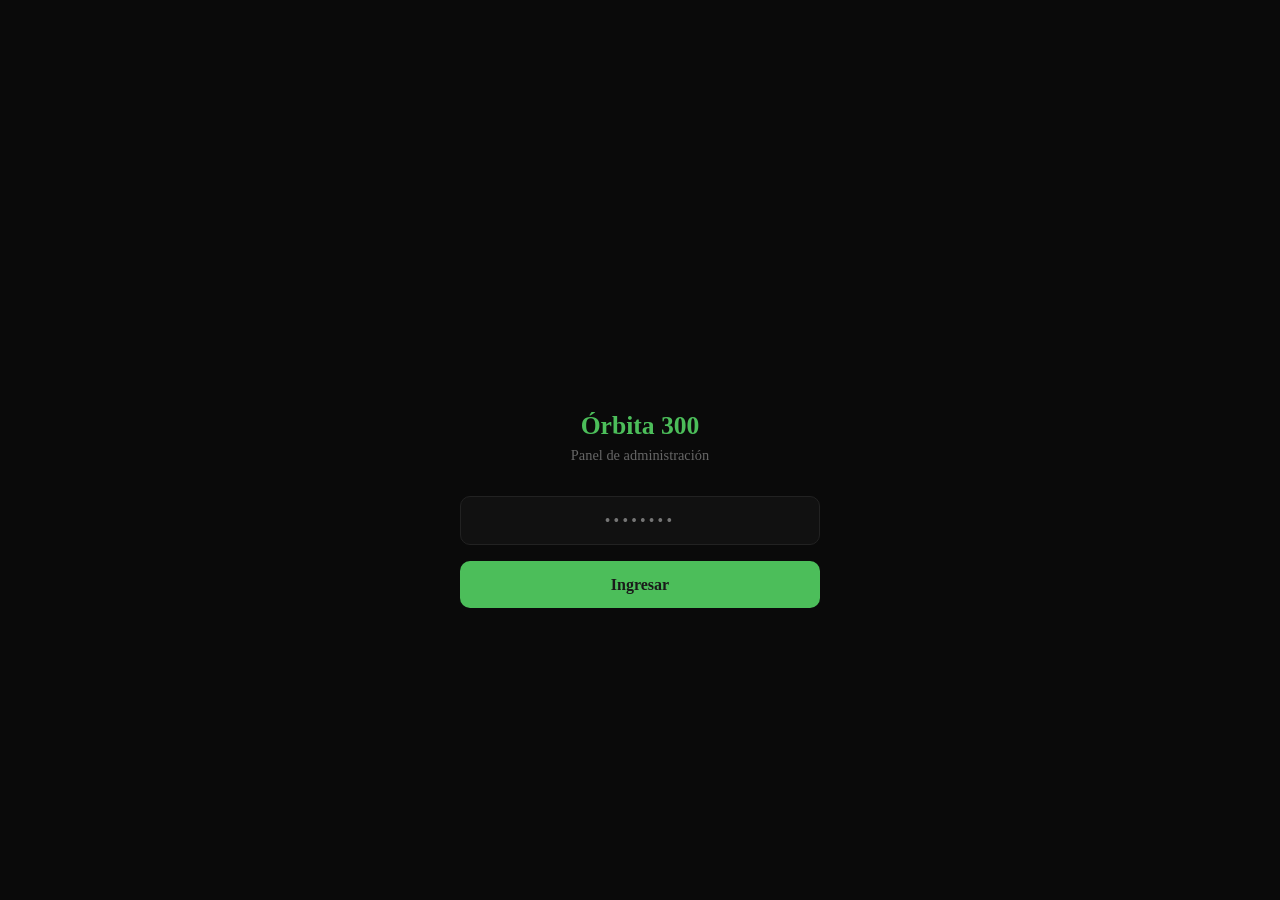
<file: admin.html>
<!DOCTYPE html>
<html lang="es">
<head>
  <meta charset="UTF-8">
  <meta name="viewport" content="width=device-width, initial-scale=1.0">
  <title>Órbita 300 · Admin</title>
  <link rel="icon" type="image/png" href="https://i.ibb.co/nqkMR2b8/Logo-rbita-300-removebg-preview.png">
  <style>
    :root {
      --bg:#0a0a0a; --card:#111; --border:#222; --primary:#4cbe5a;
      --danger:#e05555; --success:#4cbe5a; --text:#f0f0f0; --muted:#666;
      --font:'Georgia',serif;
    }
    *{box-sizing:border-box;margin:0;padding:0}
    body{background:var(--bg);color:var(--text);font-family:var(--font);min-height:100vh;display:flex;flex-direction:column;align-items:center;padding:2rem 1rem 4rem}

    /* Login */
    #pantalla-login{width:100%;max-width:360px;margin:auto;text-align:center;padding-top:20vh}
    #pantalla-login h1{font-size:1.6rem;color:var(--primary);margin-bottom:.4rem}
    #pantalla-login p{color:var(--muted);font-size:.9rem;margin-bottom:2rem}
    .login-input{width:100%;background:var(--card);border:1px solid var(--border);border-radius:10px;padding:.9rem 1rem;color:var(--text);font-size:1rem;text-align:center;letter-spacing:.2em;outline:none;margin-bottom:1rem;font-family:var(--font)}
    .login-input:focus{border-color:var(--primary)}
    .btn-login{width:100%;background:var(--primary);color:#1a1a1a;border:none;border-radius:10px;padding:.9rem;font-size:1rem;font-family:var(--font);font-weight:bold;cursor:pointer;transition:opacity .2s}
    .btn-login:hover{opacity:.85}
    #login-error{color:var(--danger);font-size:.85rem;margin-top:.8rem;min-height:1.2em}

    /* Panel */
    #pantalla-panel{display:none;width:100%;max-width:520px}
    .panel-header{display:flex;align-items:center;justify-content:space-between;margin-bottom:1.5rem;padding-bottom:1rem;border-bottom:1px solid var(--border)}
    .panel-header h1{font-size:1.3rem;color:var(--primary)}
    .btn-logout{background:none;border:1px solid var(--border);color:var(--muted);border-radius:8px;padding:.4rem .9rem;font-size:.8rem;cursor:pointer;font-family:var(--font)}
    .btn-logout:hover{border-color:var(--danger);color:var(--danger)}

    /* Tabs nav */
    .tabs-nav{display:flex;gap:.5rem;margin-bottom:1.5rem;overflow-x:auto;padding-bottom:.3rem}
    .tab-btn{flex-shrink:0;padding:.5rem 1rem;border:1px solid var(--border);border-radius:8px;background:none;color:var(--muted);font-family:var(--font);font-size:.85rem;cursor:pointer;transition:all .2s}
    .tab-btn.activo{background:var(--primary);color:#1a1a1a;border-color:var(--primary)}
    .tab-section{display:none}
    .tab-section.activo{display:block}

    /* Cards */
    .card{background:var(--card);border:1px solid var(--border);border-radius:14px;padding:1.4rem;margin-bottom:1.2rem}
    .card-title{font-size:.75rem;letter-spacing:.12em;text-transform:uppercase;color:var(--muted);margin-bottom:1.1rem}

    /* Toggle */
    .toggle-row{display:flex;align-items:center;justify-content:space-between;padding:.5rem 0}
    .toggle-label{font-size:.95rem}
    .toggle{position:relative;width:48px;height:26px;flex-shrink:0}
    .toggle input{opacity:0;width:0;height:0}
    .toggle-slider{position:absolute;inset:0;background:var(--border);border-radius:26px;cursor:pointer;transition:background .2s}
    .toggle-slider:before{content:'';position:absolute;width:20px;height:20px;left:3px;top:3px;background:white;border-radius:50%;transition:transform .2s}
    .toggle input:checked+.toggle-slider{background:var(--success)}
    .toggle input:checked+.toggle-slider:before{transform:translateX(22px)}

    /* Inputs */
    .field-row{display:flex;gap:.8rem;align-items:center;margin-top:.6rem}
    .field-label{font-size:.85rem;color:var(--muted);min-width:50px}
    .field-input{flex:1;background:var(--bg);border:1px solid var(--border);border-radius:8px;padding:.6rem .8rem;color:var(--text);font-size:.95rem;font-family:var(--font);outline:none}
    .field-input:focus{border-color:var(--primary)}

    /* Buttons */
    .btn-guardar{width:100%;background:var(--primary);color:#1a1a1a;border:none;border-radius:10px;padding:.8rem;font-size:.95rem;font-family:var(--font);font-weight:bold;cursor:pointer;margin-top:1rem;transition:opacity .2s}
    .btn-guardar:hover{opacity:.85}
    .btn-guardar:disabled{opacity:.5;cursor:not-allowed}
    .btn-danger{background:var(--danger);color:#fff;border:none;border-radius:8px;padding:.5rem .9rem;font-size:.82rem;font-family:var(--font);cursor:pointer}
    .btn-secondary{background:var(--border);color:var(--text);border:none;border-radius:8px;padding:.5rem .9rem;font-size:.82rem;font-family:var(--font);cursor:pointer}
    .feedback{text-align:center;font-size:.85rem;min-height:1.2em;margin-top:.5rem}
    .feedback.ok{color:var(--success)}
    .feedback.err{color:var(--danger)}

    /* Productos */
    .producto-item{display:flex;align-items:center;gap:.6rem;padding:.7rem 0;border-bottom:1px solid var(--border)}
    .producto-item:last-child{border-bottom:none}
    .drag-handle{color:var(--muted);cursor:grab;font-size:1.1rem;user-select:none}
    .producto-nombre{flex:1;font-size:.9rem}
    .producto-precio{font-size:.88rem;color:var(--primary);min-width:70px;text-align:right}
    .producto-categoria{font-size:.75rem;color:var(--muted);margin-top:.15rem}
    .producto-acciones{display:flex;gap:.4rem}
    .btn-edit-prod{background:none;border:1px solid var(--border);color:var(--muted);border-radius:6px;padding:.3rem .6rem;font-size:.78rem;cursor:pointer;font-family:var(--font)}
    .btn-edit-prod:hover{border-color:var(--primary);color:var(--primary)}
    .badge-inactivo{background:#333;color:var(--muted);font-size:.7rem;padding:.15rem .5rem;border-radius:4px}

    /* Form nuevo producto */
    .form-grid{display:grid;grid-template-columns:1fr 1fr;gap:.7rem;margin-bottom:.8rem}
    .form-grid input,
    .form-grid select{background:var(--bg);border:1px solid var(--border);border-radius:8px;padding:.6rem .8rem;color:var(--text);font-size:.88rem;font-family:var(--font);outline:none}
    .form-grid input:focus,
    .form-grid select:focus{border-color:var(--primary)}
    .form-grid input.full{grid-column:1/-1}
    .form-grid select option{background:var(--bg)}

    /* Pedidos */
    .pedido-item{border-bottom:1px solid var(--border);padding:.9rem 0;font-size:.9rem}
    .pedido-item:last-child{border-bottom:none}
    .pedido-meta{display:flex;justify-content:space-between;margin-bottom:.3rem}
    .pedido-canal{color:var(--primary);font-size:.8rem}
    .pedido-hora{color:var(--muted);font-size:.78rem}
    .pedido-items-txt{color:var(--muted);font-size:.82rem;margin-top:.2rem}
    .pedido-entrega{font-size:.82rem;margin-top:.2rem}
    .pedido-entrega.delivery{color:#7ec8e3}
    .pedido-entrega.retiro{color:var(--muted)}

    /* Clientes */
    .cliente-item{display:flex;align-items:center;justify-content:space-between;padding:.8rem 0;border-bottom:1px solid var(--border);cursor:pointer}
    .cliente-item:last-child{border-bottom:none}
    .cliente-item:hover .cliente-nombre{color:var(--primary)}
    .cliente-nombre{font-size:.92rem}
    .cliente-tel{font-size:.8rem;color:var(--muted);margin-top:.15rem}
    .cliente-chevron{color:var(--muted);font-size:.9rem}

    /* Historial cliente */
    #detalle-cliente{display:none}
    .btn-volver{background:none;border:none;color:var(--primary);cursor:pointer;font-family:var(--font);font-size:.9rem;margin-bottom:1rem;padding:0}

    /* Rendimiento */
    .period-tabs{display:flex;gap:.4rem;margin-bottom:1.2rem}
    .period-btn{padding:.4rem .9rem;border:1px solid var(--border);border-radius:8px;background:none;color:var(--muted);font-family:var(--font);font-size:.82rem;cursor:pointer}
    .period-btn.activo{background:var(--primary);color:#1a1a1a;border-color:var(--primary)}
    .stat-grid{display:grid;grid-template-columns:1fr 1fr;gap:.8rem;margin-bottom:1.2rem}
    .stat-card{background:var(--bg);border:1px solid var(--border);border-radius:10px;padding:1rem;text-align:center}
    .stat-value{font-size:1.4rem;color:var(--primary);margin-bottom:.2rem}
    .stat-label{font-size:.75rem;color:var(--muted)}
    .top-producto{display:flex;justify-content:space-between;padding:.5rem 0;border-bottom:1px solid var(--border);font-size:.88rem}
    .top-producto:last-child{border-bottom:none}

    .loading{color:var(--muted);font-size:.85rem;text-align:center;padding:1.2rem}
    .sin-datos{color:var(--muted);font-size:.88rem;text-align:center;padding:1rem}

    /* Modal editar producto */
    .modal-overlay{display:none;position:fixed;inset:0;background:rgba(0,0,0,.6);z-index:300;align-items:center;justify-content:center}
    .modal-overlay.visible{display:flex}
    .modal-box{background:var(--card);border-radius:16px;padding:1.5rem;width:min(92vw,380px);position:relative}
    .modal-box h3{font-size:1rem;color:var(--primary);margin-bottom:1.2rem}
    .modal-cerrar{position:absolute;top:1rem;right:1rem;background:none;border:none;color:var(--muted);font-size:1.2rem;cursor:pointer}
  </style>
</head>
<body>

<!-- LOGIN -->
<section id="pantalla-login">
  <h1>Órbita 300</h1>
  <p>Panel de administración</p>
  <input type="password" class="login-input" id="input-password" placeholder="••••••••">
  <button class="btn-login" id="btn-ingresar">Ingresar</button>
  <div id="login-error"></div>
</section>

<!-- PANEL -->
<section id="pantalla-panel">
  <div class="panel-header">
    <h1>Panel · Pastelería</h1>
    <button class="btn-logout" id="btn-logout">Salir</button>
  </div>

  <div class="tabs-nav">
    <button class="tab-btn activo" data-tab="delivery">Delivery</button>
    <button class="tab-btn" data-tab="productos">Productos</button>
    <button class="tab-btn" data-tab="pedidos">Pedidos hoy</button>
    <button class="tab-btn" data-tab="clientes">Clientes</button>
    <button class="tab-btn" data-tab="rendimiento">Rendimiento</button>
    <button class="tab-btn" data-tab="descuentos">Descuentos</button>
    <button class="tab-btn" data-tab="promociones">Promociones</button>
  </div>

  <!-- ── DELIVERY ── -->
  <div class="tab-section activo" id="tab-delivery">
    <div class="card">
      <div class="card-title">Estado y costo</div>
      <div class="toggle-row">
        <span class="toggle-label">Delivery activo</span>
        <label class="toggle"><input type="checkbox" id="toggle-activo"><span class="toggle-slider"></span></label>
      </div>
      <div class="toggle-row" style="margin-top:.4rem">
        <span class="toggle-label">Cerrado hoy</span>
        <label class="toggle"><input type="checkbox" id="toggle-cerrado"><span class="toggle-slider"></span></label>
      </div>
      <div class="field-row" style="margin-top:.8rem">
        <span class="field-label">Costo</span>
        <span style="color:var(--muted);font-size:.9rem">$</span>
        <input type="number" class="field-input" id="input-costo" min="0" step="100" style="max-width:120px">
      </div>
      <div class="field-row">
        <span class="field-label">Gratis sobre</span>
        <span style="color:var(--muted);font-size:.9rem">$</span>
        <input type="number" class="field-input" id="input-gratis-desde" min="0" step="500" style="max-width:120px">
      </div>
      <div class="field-row">
        <span class="field-label">Desde</span>
        <input type="time" class="field-input" id="hora-inicio" style="max-width:130px">
      </div>
      <div class="field-row">
        <span class="field-label">Hasta</span>
        <input type="time" class="field-input" id="hora-fin" style="max-width:130px">
      </div>
      <div class="field-row">
        <span class="field-label">Descuento 1er pedido</span>
        <input type="number" class="field-input" id="input-descuento" min="0" max="100" step="1" style="max-width:80px">
        <span style="color:var(--muted);font-size:.9rem">%</span>
      </div>
      <button class="btn-guardar" id="btn-guardar-delivery">Guardar</button>
      <div class="feedback" id="feedback-delivery"></div>
    </div>
  </div>

  <!-- ── PRODUCTOS ── -->
  <div class="tab-section" id="tab-productos">
    <div class="card">
      <div class="card-title">Agregar producto</div>
      <div class="form-grid">
        <input type="text" id="prod-nombre" placeholder="Nombre" class="full">
        <select id="prod-categoria">
          <option value="trozo">Trozo / Unidad</option>
          <option value="entero">Entero</option>
          <option value="galleta">Galleta</option>
        </select>
        <select id="prod-variante">
          <option value="">Sin variante</option>
          <option value="bolsa">Bolsa</option>
          <option value="kilo">Kilo</option>
        </select>
        <input type="number" id="prod-precio" placeholder="Precio" min="0" step="100">
        <input type="number" id="prod-orden" placeholder="Orden" min="0" step="1">
      </div>
      <button class="btn-guardar" id="btn-agregar-prod">Agregar producto</button>
      <div class="feedback" id="feedback-agregar"></div>
    </div>
    <div class="card">
      <div class="card-title">Productos activos</div>
      <div id="lista-productos"><div class="loading">Cargando...</div></div>
    </div>
  </div>

  <!-- ── PEDIDOS ── -->
  <div class="tab-section" id="tab-pedidos">
    <div class="card">
      <div class="card-title">Pedidos de hoy</div>
      <div id="lista-pedidos"><div class="loading">Cargando...</div></div>
    </div>
  </div>

  <!-- ── CLIENTES ── -->
  <div class="tab-section" id="tab-clientes">
    <div id="lista-clientes-panel">
      <div class="card">
        <div class="card-title">Clientes registrados</div>
        <div id="lista-clientes"><div class="loading">Cargando...</div></div>
      </div>
    </div>
    <div id="detalle-cliente">
      <button class="btn-volver" id="btn-volver-clientes">← Volver</button>
      <div class="card">
        <div id="detalle-nombre" style="font-size:1.1rem;margin-bottom:.3rem"></div>
        <div id="detalle-tel" style="font-size:.85rem;color:var(--muted);margin-bottom:1rem"></div>
        <div class="card-title">Historial de pedidos</div>
        <div id="detalle-pedidos"></div>
      </div>
    </div>
  </div>

  <!-- ── RENDIMIENTO ── -->
  <!-- ── TAB PROMOCIONES ── -->
  <!-- ── TAB DESCUENTOS ── -->
  <div class="tab-section" id="tab-descuentos">
    <div class="card">
      <div class="card-title">Descuentos activos</div>
      <p style="font-size:.82rem;color:var(--muted);margin-bottom:1rem;">Descuento simple sobre un producto: % de rebaja o precio especial.</p>
      <div id="lista-descuentos" style="margin-bottom:1.2rem;min-height:2rem;"></div>
      <button id="btn-nuevo-descuento" style="width:100%;padding:.75rem;background:var(--primary);color:#1a1a1a;border:none;border-radius:10px;font-family:var(--font);font-size:.9rem;font-weight:bold;cursor:pointer;">+ Nuevo descuento</button>
    </div>

    <div class="card" id="form-descuento" style="display:none;">
      <div class="card-title" id="form-descuento-titulo">Nuevo descuento</div>

      <div style="margin-bottom:.9rem;">
        <div class="field-label">Producto</div>
        <select id="desc-producto" style="width:100%;background:var(--bg);border:1px solid var(--border);border-radius:8px;padding:.7rem .9rem;color:var(--text);font-family:var(--font);font-size:.9rem;outline:none;">
          <option value="">Selecciona un producto...</option>
        </select>
      </div>

      <div style="margin-bottom:.9rem;">
        <div class="field-label">Tipo</div>
        <select id="desc-tipo" style="width:100%;background:var(--bg);border:1px solid var(--border);border-radius:8px;padding:.7rem .9rem;color:var(--text);font-family:var(--font);font-size:.9rem;outline:none;">
          <option value="descuento_pct">% de descuento — Ej: 15% off</option>
          <option value="precio_fijo">Precio especial — Ej: $1.200 (antes $1.500)</option>
        </select>
      </div>

      <div style="display:grid;grid-template-columns:1fr 1fr;gap:.8rem;margin-bottom:.9rem;">
        <div>
          <div class="field-label" id="desc-label-valor">Descuento (%)</div>
          <input id="desc-valor" type="number" min="1" placeholder="Ej: 15"
            style="width:100%;background:var(--bg);border:1px solid var(--border);border-radius:8px;padding:.7rem .9rem;color:var(--text);font-family:var(--font);font-size:.9rem;outline:none;box-sizing:border-box;">
        </div>
        <div id="desc-row-original">
          <div class="field-label">Precio original (tachado)</div>
          <input id="desc-precio-original" type="number" min="0" placeholder="Automático"
            style="width:100%;background:var(--bg);border:1px solid var(--border);border-radius:8px;padding:.7rem .9rem;color:var(--text);font-family:var(--font);font-size:.9rem;outline:none;box-sizing:border-box;">
        </div>
      </div>

      <div style="margin-bottom:1.2rem;">
        <div class="field-label">Fecha de vencimiento (opcional)</div>
        <input id="desc-fecha-fin" type="date"
          style="width:100%;background:var(--bg);border:1px solid var(--border);border-radius:8px;padding:.7rem .9rem;color:var(--text);font-family:var(--font);font-size:.9rem;outline:none;">
      </div>

      <div style="display:flex;gap:.6rem;">
        <button id="btn-guardar-descuento" style="flex:1;padding:.75rem;background:var(--primary);color:#1a1a1a;border:none;border-radius:10px;font-family:var(--font);font-size:.9rem;font-weight:bold;cursor:pointer;">Guardar</button>
        <button id="btn-cancelar-descuento" style="padding:.75rem 1rem;background:none;border:1px solid var(--border);color:var(--muted);border-radius:10px;font-family:var(--font);font-size:.9rem;cursor:pointer;">Cancelar</button>
      </div>
      <div id="desc-error" style="color:var(--danger);font-size:.82rem;text-align:center;margin-top:.7rem;min-height:1em;"></div>
    </div>
  </div>

  <!-- ── TAB PROMOCIONES ── -->
  <div class="tab-section" id="tab-promociones">
    <div class="card">
      <div class="card-title">Promociones activas</div>
      <p style="font-size:.82rem;color:var(--muted);margin-bottom:1rem;">Combos, cantidades especiales y packs. Ej: Docena $5.990 · Pie+Brownie $3.500 · 2x1 alfajor.</p>
      <div id="lista-promociones" style="margin-bottom:1.2rem;min-height:2rem;"></div>
      <button id="btn-nueva-promo" style="width:100%;padding:.75rem;background:var(--primary);color:#1a1a1a;border:none;border-radius:10px;font-family:var(--font);font-size:.9rem;font-weight:bold;cursor:pointer;">+ Nueva promoción</button>
    </div>

    <div class="card" id="form-promo" style="display:none;">
      <div class="card-title" id="form-promo-titulo">Nueva promoción</div>

      <div style="margin-bottom:.9rem;">
        <div class="field-label">Nombre (visible al cliente)</div>
        <input id="promo-nombre" type="text" maxlength="80" placeholder="Ej: Docena de muffins"
          style="width:100%;background:var(--bg);border:1px solid var(--border);border-radius:8px;padding:.7rem .9rem;color:var(--text);font-family:var(--font);font-size:.9rem;outline:none;">
      </div>

      <div style="margin-bottom:.9rem;">
        <div class="field-label">Descripción (opcional)</div>
        <input id="promo-descripcion" type="text" maxlength="120" placeholder="Ej: Solo esta semana"
          style="width:100%;background:var(--bg);border:1px solid var(--border);border-radius:8px;padding:.7rem .9rem;color:var(--text);font-family:var(--font);font-size:.9rem;outline:none;">
      </div>

      <div style="margin-bottom:.9rem;">
        <div class="field-label">Productos del pack</div>
        <div id="promo-productos-lista" style="max-height:200px;overflow-y:auto;border:1px solid var(--border);border-radius:8px;padding:.5rem;margin-bottom:.3rem;"></div>
        <div style="font-size:.75rem;color:var(--muted);">Selecciona uno o más productos del pack</div>
      </div>

      <div style="display:grid;grid-template-columns:1fr 1fr;gap:.8rem;margin-bottom:.9rem;">
        <div>
          <div class="field-label">Precio del pack ($)</div>
          <input id="promo-valor" type="number" min="1" placeholder="Ej: 5990"
            style="width:100%;background:var(--bg);border:1px solid var(--border);border-radius:8px;padding:.7rem .9rem;color:var(--text);font-family:var(--font);font-size:.9rem;outline:none;box-sizing:border-box;">
        </div>
        <div>
          <div class="field-label">Cantidad por producto</div>
          <input id="promo-cantidad" type="number" min="1" value="1"
            style="width:100%;background:var(--bg);border:1px solid var(--border);border-radius:8px;padding:.7rem .9rem;color:var(--text);font-family:var(--font);font-size:.9rem;outline:none;box-sizing:border-box;">
        </div>
      </div>

      <div style="margin-bottom:.9rem;">
        <div class="field-label">Precio original (para mostrar tachado, opcional)</div>
        <input id="promo-precio-original" type="number" min="0" placeholder="Ej: 8000"
          style="width:100%;background:var(--bg);border:1px solid var(--border);border-radius:8px;padding:.7rem .9rem;color:var(--text);font-family:var(--font);font-size:.9rem;outline:none;">
      </div>

      <div style="margin-bottom:1.2rem;">
        <div class="field-label">Fecha de vencimiento (opcional)</div>
        <input id="promo-fecha-fin" type="date"
          style="width:100%;background:var(--bg);border:1px solid var(--border);border-radius:8px;padding:.7rem .9rem;color:var(--text);font-family:var(--font);font-size:.9rem;outline:none;">
      </div>

      <div style="margin-bottom:1.2rem;background:var(--bg);border:1px solid var(--border);border-radius:8px;padding:.8rem .9rem;">
        <label style="display:flex;align-items:center;gap:.6rem;cursor:pointer;font-size:.88rem;">
          <input type="checkbox" id="promo-seleccionable" style="accent-color:var(--primary);width:18px;height:18px;">
          El cliente elige el sabor/variante de cada unidad
        </label>
        <div id="promo-seleccion-config" style="display:none;margin-top:.8rem;">
          <div class="field-label">Categoría a elegir</div>
          <select id="promo-categoria-seleccion" style="width:100%;background:var(--card);border:1px solid var(--border);border-radius:8px;padding:.6rem .8rem;color:var(--text);font-family:var(--font);font-size:.88rem;outline:none;margin-bottom:.6rem;">
            <option value="galleta">Galletas</option>
          </select>
          <div class="field-label">Variante a elegir</div>
          <select id="promo-variante-seleccion" style="width:100%;background:var(--card);border:1px solid var(--border);border-radius:8px;padding:.6rem .8rem;color:var(--text);font-family:var(--font);font-size:.88rem;outline:none;">
            <option value="kilo">Kilo</option>
            <option value="bolsa">Bolsa</option>
          </select>
          <div style="font-size:.75rem;color:var(--muted);margin-top:.5rem;">La cantidad de sabores a elegir es la "Cantidad por producto" definida arriba.</div>
        </div>
      </div>

      <div style="display:flex;gap:.6rem;">
        <button id="btn-guardar-promo" style="flex:1;padding:.75rem;background:var(--primary);color:#1a1a1a;border:none;border-radius:10px;font-family:var(--font);font-size:.9rem;font-weight:bold;cursor:pointer;">Guardar</button>
        <button id="btn-cancelar-promo" style="padding:.75rem 1rem;background:none;border:1px solid var(--border);color:var(--muted);border-radius:10px;font-family:var(--font);font-size:.9rem;cursor:pointer;">Cancelar</button>
      </div>
      <div id="promo-error" style="color:var(--danger);font-size:.82rem;text-align:center;margin-top:.7rem;min-height:1em;"></div>
    </div>
  </div>

  <div class="tab-section" id="tab-rendimiento">
    <div class="period-tabs">
      <button class="period-btn activo" data-period="dia">Hoy</button>
      <button class="period-btn" data-period="semana">Semana</button>
      <button class="period-btn" data-period="mes">Mes</button>
      <button class="period-btn" data-period="año">Año</button>
    </div>
    <div class="stat-grid">
      <div class="stat-card"><div class="stat-value" id="stat-pedidos">—</div><div class="stat-label">Pedidos</div></div>
      <div class="stat-card"><div class="stat-value" id="stat-ingresos">—</div><div class="stat-label">Ingresos</div></div>
      <div class="stat-card"><div class="stat-value" id="stat-delivery">—</div><div class="stat-label">Con delivery</div></div>
      <div class="stat-card"><div class="stat-value" id="stat-ticket">—</div><div class="stat-label">Ticket promedio</div></div>
    </div>
    <div class="card">
      <div class="card-title">Productos más vendidos</div>
      <div id="top-productos"><div class="loading">Cargando...</div></div>
    </div>
  </div>
</section>

<!-- Modal editar producto -->
<div class="modal-overlay" id="modal-editar-prod">
  <div class="modal-box">
    <button class="modal-cerrar" id="cerrar-modal-prod">✕</button>
    <h3>Editar producto</h3>
    <input type="hidden" id="edit-prod-id">
    <div style="display:flex;flex-direction:column;gap:.7rem">
      <input type="text" class="field-input" id="edit-prod-nombre" placeholder="Nombre">
      <input type="number" class="field-input" id="edit-prod-precio" placeholder="Precio" min="0" step="100">
      <input type="number" class="field-input" id="edit-prod-orden" placeholder="Orden" min="0">
      <div style="display:flex;gap:.7rem">
        <button class="btn-guardar" id="btn-guardar-edicion" style="margin-top:0">Guardar</button>
        <button class="btn-danger" id="btn-toggle-activo-prod" style="margin-top:0;flex-shrink:0">Desactivar</button>
      </div>
    </div>
    <div class="feedback" id="feedback-edicion"></div>
  </div>
</div>

<script type="module">
  import { leerConfig, escribirConfig, verificarPassword, horaAMin, minAHora } from './js/config-panel.js';
  import { SUPABASE_URL, SUPABASE_KEY } from './js/config.js';

  const SESSION_KEY = 'o300_admin_ok';

  // ── Helpers ──────────────────────────────
  function minToTime(min) {
    return `${String(Math.floor(min/60)).padStart(2,'0')}:${String(min%60).padStart(2,'0')}`;
  }
  function fb(id, msg, tipo) {
    const el = document.getElementById(id);
    if (!el) return;
    el.textContent = msg; el.className = `feedback ${tipo}`;
    setTimeout(() => { el.textContent=''; el.className='feedback'; }, 3000);
  }
  function supaFetch(path, opts={}) {
    return fetch(`${SUPABASE_URL}/rest/v1/${path}`, {
      ...opts,
      headers: { apikey: SUPABASE_KEY, Authorization: `Bearer ${SUPABASE_KEY}`, 'Content-Type':'application/json', ...(opts.headers||{}) }
    });
  }

  // ── Login ─────────────────────────────────
  async function intentarLogin() {
    const pass = document.getElementById('input-password').value.trim();
    if (!pass) return;
    const btn = document.getElementById('btn-ingresar');
    btn.disabled = true; btn.textContent = 'Verificando...';
    const config = await leerConfig();
    const ok = await verificarPassword(pass, config.admin_password_hash);
    if (ok) { sessionStorage.setItem(SESSION_KEY,'1'); mostrarPanel(config); }
    else {
      document.getElementById('login-error').textContent = 'Contraseña incorrecta';
      btn.disabled = false; btn.textContent = 'Ingresar';
      document.getElementById('input-password').value = '';
    }
  }
  document.getElementById('btn-ingresar').addEventListener('click', intentarLogin);
  document.getElementById('input-password').addEventListener('keydown', e => { if(e.key==='Enter') intentarLogin(); });
  if (sessionStorage.getItem(SESSION_KEY)) leerConfig().then(mostrarPanel);

  // ── Panel ─────────────────────────────────
  function mostrarPanel(config) {
    document.getElementById('pantalla-login').style.display = 'none';
    document.getElementById('pantalla-panel').style.display = 'block';
    cargarDelivery(config);
  }

  document.getElementById('btn-logout').addEventListener('click', () => {
    sessionStorage.removeItem(SESSION_KEY);
    document.getElementById('pantalla-panel').style.display = 'none';
    document.getElementById('pantalla-login').style.display = 'block';
    document.getElementById('input-password').value = '';
  });

  // ── Tabs ──────────────────────────────────
  document.querySelectorAll('.tab-btn').forEach(btn => {
    btn.addEventListener('click', () => {
      document.querySelectorAll('.tab-btn').forEach(b => b.classList.remove('activo'));
      document.querySelectorAll('.tab-section').forEach(s => s.classList.remove('activo'));
      btn.classList.add('activo');
      document.getElementById(`tab-${btn.dataset.tab}`).classList.add('activo');
      if (btn.dataset.tab === 'productos')    cargarProductos();
      if (btn.dataset.tab === 'pedidos')      cargarPedidos();
      if (btn.dataset.tab === 'clientes')     cargarClientes();
      if (btn.dataset.tab === 'rendimiento')  cargarRendimiento('dia');
      if (btn.dataset.tab === 'descuentos')    cargarDescuentosAdmin();
      if (btn.dataset.tab === 'promociones')   cargarPromocionesAdmin();
    });
  });

  // ── Delivery ─────────────────────────────
  function cargarDelivery(config) {
    document.getElementById('toggle-activo').checked  = config.delivery_activo === 'true';
    document.getElementById('toggle-cerrado').checked = config.delivery_cerrado_hoy === 'true';
    document.getElementById('input-costo').value      = config.delivery_costo;
    document.getElementById('input-gratis-desde').value = config.delivery_gratis_desde || '6000';
    document.getElementById('hora-inicio').value      = minToTime(parseInt(config.delivery_hora_inicio));
    document.getElementById('hora-fin').value         = minToTime(parseInt(config.delivery_hora_fin));
    document.getElementById('input-descuento').value  = config.descuento_primer_pedido || '0';
  }

  document.getElementById('btn-guardar-delivery').addEventListener('click', async () => {
    const btn = document.getElementById('btn-guardar-delivery');
    btn.disabled = true;
    const ini   = horaAMin(document.getElementById('hora-inicio').value);
    const fin   = horaAMin(document.getElementById('hora-fin').value);
    if (ini === null || fin === null || ini >= fin) {
      fb('feedback-delivery','Horario inválido','err'); btn.disabled=false; return;
    }
    const resultados = await Promise.all([
      escribirConfig('delivery_activo',      document.getElementById('toggle-activo').checked ? 'true':'false'),
      escribirConfig('delivery_cerrado_hoy', document.getElementById('toggle-cerrado').checked ? 'true':'false'),
      escribirConfig('delivery_costo',       document.getElementById('input-costo').value),
      escribirConfig('delivery_gratis_desde',document.getElementById('input-gratis-desde').value),
      escribirConfig('delivery_hora_inicio', String(ini)),
      escribirConfig('delivery_hora_fin',    String(fin)),
      escribirConfig('descuento_primer_pedido', document.getElementById('input-descuento').value),
    ]);
    btn.disabled = false;
    resultados.every(r=>r.ok) ? fb('feedback-delivery','✓ Guardado','ok') : fb('feedback-delivery','Error al guardar','err');
  });

  // ── Productos ────────────────────────────
  let productosCache = [];

  async function cargarProductos() {
    const lista = document.getElementById('lista-productos');
    lista.innerHTML = '<div class="loading">Cargando...</div>';
    const res  = await supaFetch('productos?select=*&order=categoria.asc,orden.asc&activo=eq.true');
    const prod = await res.json();
    productosCache = prod;
    renderProductos(prod);
  }

  function renderProductos(prod) {
    const lista = document.getElementById('lista-productos');
    if (!prod.length) { lista.innerHTML = '<div class="sin-datos">Sin productos</div>'; return; }
    lista.innerHTML = '';
    const categorias = { trozo:'Trozo/Unidad', entero:'Entero', galleta:'Galleta' };
    let catActual = '';
    for (const p of prod) {
      if (p.categoria !== catActual) {
        catActual = p.categoria;
        const sep = document.createElement('div');
        sep.style.cssText = 'font-size:.72rem;letter-spacing:.1em;text-transform:uppercase;color:var(--muted);padding:.6rem 0 .2rem;';
        sep.textContent = categorias[p.categoria] || p.categoria;
        lista.appendChild(sep);
      }
      const div = document.createElement('div');
      div.className = 'producto-item';
      div.draggable = true;
      div.dataset.id = p.id;
      div.innerHTML = `
        <span class="drag-handle" title="Arrastrar">⠿</span>
        <div style="flex:1">
          <div class="producto-nombre">${p.nombre}${p.variante ? ` <span style="color:var(--muted);font-size:.8rem">(${p.variante})</span>` : ''}</div>
        </div>
        <span class="producto-precio">${p.precio ? '$'+p.precio.toLocaleString('es-CL') : '—'}</span>
        <button class="btn-edit-prod" data-id="${p.id}">Editar</button>
      `;
      lista.appendChild(div);
    }
    // Drag & drop para reordenar
    activarDragDrop(lista);
    // Editar
    lista.querySelectorAll('.btn-edit-prod').forEach(btn => {
      btn.addEventListener('click', e => { e.stopPropagation(); abrirEdicion(btn.dataset.id); });
    });
  }

  function activarDragDrop(lista) {
    let dragging = null;
    lista.querySelectorAll('.producto-item').forEach(item => {
      item.addEventListener('dragstart', () => { dragging = item; item.style.opacity = '.5'; });
      item.addEventListener('dragend',   () => { dragging = null; item.style.opacity = ''; guardarOrden(); });
      item.addEventListener('dragover',  e => { e.preventDefault(); const after = [...lista.querySelectorAll('.producto-item:not(.dragging)')].find(el => e.clientY < el.getBoundingClientRect().top + el.offsetHeight/2); lista.insertBefore(dragging, after || null); });
    });
  }

  async function guardarOrden() {
    const items = document.querySelectorAll('#lista-productos .producto-item');
    const updates = [...items].map((el, i) => supaFetch(`productos?id=eq.${el.dataset.id}`, { method:'PATCH', body: JSON.stringify({ orden: i }) }));
    await Promise.all(updates);
  }

  // Agregar producto
  document.getElementById('btn-agregar-prod').addEventListener('click', async () => {
    const btn      = document.getElementById('btn-agregar-prod');
    const nombre   = document.getElementById('prod-nombre').value.trim();
    const categoria= document.getElementById('prod-categoria').value;
    const variante = document.getElementById('prod-variante').value || null;
    const precio   = parseInt(document.getElementById('prod-precio').value) || null;
    const orden    = parseInt(document.getElementById('prod-orden').value) || 0;
    if (!nombre) { fb('feedback-agregar','Ingresa un nombre','err'); return; }
    btn.disabled = true;
    const res = await supaFetch('productos', { method:'POST', headers:{'Prefer':'return=minimal'}, body: JSON.stringify({ pagina:'pasteleria', categoria, nombre, variante, precio, orden, activo:true }) });
    btn.disabled = false;
    if (res.ok) {
      fb('feedback-agregar','✓ Producto agregado','ok');
      document.getElementById('prod-nombre').value = '';
      document.getElementById('prod-precio').value = '';
      cargarProductos();
    } else fb('feedback-agregar','Error al agregar','err');
  });

  // Editar producto
  function abrirEdicion(id) {
    const p = productosCache.find(x => x.id === id);
    if (!p) return;
    document.getElementById('edit-prod-id').value     = p.id;
    document.getElementById('edit-prod-nombre').value = p.nombre;
    document.getElementById('edit-prod-precio').value = p.precio || '';
    document.getElementById('edit-prod-orden').value  = p.orden || 0;
    document.getElementById('btn-toggle-activo-prod').textContent = p.activo ? 'Desactivar' : 'Activar';
    document.getElementById('modal-editar-prod').classList.add('visible');
  }

  document.getElementById('cerrar-modal-prod').addEventListener('click', () => document.getElementById('modal-editar-prod').classList.remove('visible'));

  document.getElementById('btn-guardar-edicion').addEventListener('click', async () => {
    const id     = document.getElementById('edit-prod-id').value;
    const nombre = document.getElementById('edit-prod-nombre').value.trim();
    const precio = parseInt(document.getElementById('edit-prod-precio').value) || null;
    const orden  = parseInt(document.getElementById('edit-prod-orden').value) || 0;
    const res = await supaFetch(`productos?id=eq.${id}`, { method:'PATCH', body: JSON.stringify({ nombre, precio, orden }) });
    if (res.ok) { fb('feedback-edicion','✓ Guardado','ok'); cargarProductos(); setTimeout(()=>document.getElementById('modal-editar-prod').classList.remove('visible'),1200); }
    else fb('feedback-edicion','Error al guardar','err');
  });

  document.getElementById('btn-toggle-activo-prod').addEventListener('click', async () => {
    const id = document.getElementById('edit-prod-id').value;
    const p  = productosCache.find(x => x.id === id);
    if (!p) return;
    const res = await supaFetch(`productos?id=eq.${id}`, { method:'PATCH', body: JSON.stringify({ activo: !p.activo }) });
    if (res.ok) { document.getElementById('modal-editar-prod').classList.remove('visible'); cargarProductos(); }
  });

  // ── Pedidos ───────────────────────────────
  async function cargarPedidos() {
    const lista = document.getElementById('lista-pedidos');
    lista.innerHTML = '<div class="loading">Cargando...</div>';
    const hoy = new Date().toISOString().slice(0,10);
    const res = await supaFetch(`pedidos?created_at=gte.${hoy}T00:00:00&order=created_at.desc`);
    const pedidos = await res.json();
    if (!pedidos.length) { lista.innerHTML = '<div class="sin-datos">Sin pedidos hoy</div>'; return; }
    lista.innerHTML = '';
    for (const p of pedidos) {
      const hora  = new Date(p.created_at).toLocaleTimeString('es-CL',{hour:'2-digit',minute:'2-digit'});
      const items = Array.isArray(p.items) ? p.items.map(i=>`${i.nombre}${i.variante?` (${i.variante})`:''} x${i.cantidad}`).join(', ') : '';
      const entrega = p.delivery ? `🚚 Delivery${p.ubicacion_texto?' · '+p.ubicacion_texto:''}` : '🏪 Retiro en local';
      const anulado = p.anulado === true;
      const div = document.createElement('div');
      div.className = 'pedido-item';
      div.style.opacity = anulado ? '0.45' : '1';
      div.innerHTML = `
        <div class="pedido-meta">
          <span class="pedido-canal">💬 WhatsApp${anulado?' <span style="color:var(--danger);font-size:.75rem">· Anulado</span>':''}</span>
          <span style="font-weight:bold;${anulado?'text-decoration:line-through;color:var(--muted)':''}">$${(p.total||0).toLocaleString('es-CL')}</span>
        </div>
        <div class="pedido-hora">${hora}${p.nombre_cliente?' · '+p.nombre_cliente:''}</div>
        <div class="pedido-items-txt">${items}</div>
        <div class="pedido-entrega ${p.delivery?'delivery':'retiro'}">${entrega}</div>
        ${!anulado ? `<button class="btn-anular" data-id="${p.id}" style="margin-top:.5rem;background:none;border:1px solid var(--danger);color:var(--danger);border-radius:6px;padding:.3rem .8rem;font-size:.78rem;cursor:pointer;font-family:inherit;">Anular pedido</button>` : `<button class="btn-reactivar" data-id="${p.id}" style="margin-top:.5rem;background:none;border:1px solid var(--muted);color:var(--muted);border-radius:6px;padding:.3rem .8rem;font-size:.78rem;cursor:pointer;font-family:inherit;">Reactivar</button>`}
      `;
      lista.appendChild(div);
    }
  }

  // Anular / reactivar pedido
  document.getElementById('lista-pedidos').addEventListener('click', async e => {
    const btnAnular = e.target.closest('.btn-anular');
    const btnReact  = e.target.closest('.btn-reactivar');
    const id = btnAnular?.dataset.id || btnReact?.dataset.id;
    if (!id) return;
    const anulado = !!btnReact;
    const res = await supaFetch(`pedidos?id=eq.${id}`, { method:'PATCH', body: JSON.stringify({ anulado: !anulado }) });
    if (res.ok) cargarPedidos();
  });

  // ── Clientes ──────────────────────────────
  async function cargarClientes() {
    const lista = document.getElementById('lista-clientes');
    lista.innerHTML = '<div class="loading">Cargando...</div>';
    const res = await supaFetch('clientes?telefono=not.is.null&order=created_at.desc&select=*');
    const clientes = await res.json();
    if (!clientes.length) { lista.innerHTML = '<div class="sin-datos">Sin clientes registrados</div>'; return; }
    lista.innerHTML = '';
    for (const c of clientes) {
      const div = document.createElement('div');
      div.className = 'cliente-item';
      div.innerHTML = `<div><div class="cliente-nombre">${c.nombre || 'Sin nombre'}</div><div class="cliente-tel">${c.telefono}</div></div><span class="cliente-chevron">›</span>`;
      div.addEventListener('click', () => verCliente(c));
      lista.appendChild(div);
    }
  }

  async function verCliente(cliente) {
    document.getElementById('lista-clientes-panel').style.display = 'none';
    document.getElementById('detalle-cliente').style.display      = 'block';
    document.getElementById('detalle-nombre').textContent = cliente.nombre || 'Sin nombre';
    document.getElementById('detalle-tel').textContent    = cliente.telefono;
    const lista = document.getElementById('detalle-pedidos');
    lista.innerHTML = '<div class="loading">Cargando...</div>';
    const res = await supaFetch(`pedidos?device_id=eq.${encodeURIComponent(cliente.device_id)}&order=created_at.desc`);
    const pedidos = await res.json();
    if (!pedidos.length) { lista.innerHTML = '<div class="sin-datos">Sin pedidos</div>'; return; }
    lista.innerHTML = '';
    for (const p of pedidos) {
      const fecha = new Date(p.created_at).toLocaleDateString('es-CL',{day:'2-digit',month:'short',year:'numeric'});
      const hora  = new Date(p.created_at).toLocaleTimeString('es-CL',{hour:'2-digit',minute:'2-digit'});
      const items = Array.isArray(p.items) ? p.items.map(i=>`${i.nombre} x${i.cantidad}`).join(', ') : '';
      const descTag = p.descuento_aplicado ? ' · <span style="color:#5aab6e;font-size:.78rem">20% desc.</span>' : '';
      const div = document.createElement('div');
      div.style.cssText = 'border-bottom:1px solid var(--border);padding:.8rem 0;font-size:.88rem';
      div.innerHTML = `<div style="display:flex;justify-content:space-between;align-items:center;margin-bottom:.2rem"><span style="color:var(--muted)">${fecha} · ${hora}</span><span style="color:var(--primary);font-weight:bold">$${(p.total||0).toLocaleString('es-CL')}${descTag}</span></div><div style="color:var(--muted)">${items}</div>`;
      lista.appendChild(div);
    }
  }

  document.getElementById('btn-volver-clientes').addEventListener('click', () => {
    document.getElementById('detalle-cliente').style.display      = 'none';
    document.getElementById('lista-clientes-panel').style.display = 'block';
  });

  // ── Rendimiento ───────────────────────────
  let periodoActual = 'dia';

  document.querySelectorAll('.period-btn').forEach(btn => {
    btn.addEventListener('click', () => {
      document.querySelectorAll('.period-btn').forEach(b=>b.classList.remove('activo'));
      btn.classList.add('activo');
      periodoActual = btn.dataset.period;
      cargarRendimiento(periodoActual);
    });
  });

  async function cargarRendimiento(periodo) {
    const desde = fechaDesde(periodo);
    const res   = await supaFetch(`pedidos?created_at=gte.${desde}&anulado=eq.false&select=*`);
    const pedidos = await res.json();

    const total    = pedidos.reduce((s,p)=>s+(p.total||0),0);
    const conDel   = pedidos.filter(p=>p.delivery).length;
    const ticket   = pedidos.length ? Math.round(total/pedidos.length) : 0;

    document.getElementById('stat-pedidos').textContent  = pedidos.length;
    document.getElementById('stat-ingresos').textContent = `$${total.toLocaleString('es-CL')}`;
    document.getElementById('stat-delivery').textContent = conDel;
    document.getElementById('stat-ticket').textContent   = `$${ticket.toLocaleString('es-CL')}`;

    // Top productos
    const conteo = {};
    for (const p of pedidos) {
      if (!Array.isArray(p.items)) continue;
      for (const i of p.items) {
        const k = `${i.nombre}${i.variante?' ('+i.variante+')':''}`;
        conteo[k] = (conteo[k]||0) + i.cantidad;
      }
    }
    const top = Object.entries(conteo).sort((a,b)=>b[1]-a[1]).slice(0,8);
    const topEl = document.getElementById('top-productos');
    if (!top.length) { topEl.innerHTML = '<div class="sin-datos">Sin datos</div>'; return; }
    topEl.innerHTML = '';
    for (const [nombre, cantidad] of top) {
      const div = document.createElement('div');
      div.className = 'top-producto';
      div.innerHTML = `<span>${nombre}</span><span style="color:var(--primary)">${cantidad} uds.</span>`;
      topEl.appendChild(div);
    }
  }

  function fechaDesde(periodo) {
    const hoy = new Date();
    if (periodo === 'dia')    return hoy.toISOString().slice(0,10)+'T00:00:00';
    if (periodo === 'semana') { hoy.setDate(hoy.getDate()-7);  return hoy.toISOString(); }
    if (periodo === 'mes')    { hoy.setMonth(hoy.getMonth()-1); return hoy.toISOString(); }
    if (periodo === 'año')    { hoy.setFullYear(hoy.getFullYear()-1); return hoy.toISOString(); }
    return hoy.toISOString().slice(0,10)+'T00:00:00';
  }

  // ── DESCUENTOS ───────────────────────────

  let descEditandoId = null;

  async function cargarDescuentosAdmin() {
    const lista = document.getElementById('lista-descuentos');
    lista.innerHTML = '<div style="color:var(--muted);font-size:.85rem;">Cargando...</div>';
    try {
      const res = await fetch(
        `${SUPABASE_URL}/rest/v1/promociones?select=*&order=created_at.desc`,
        { headers: { apikey: SUPABASE_KEY, Authorization: `Bearer ${SUPABASE_KEY}` } }
      );
      const items = res.ok ? await res.json() : [];
      // Solo los de 1 producto y cantidad 1 (descuentos simples)
      const descuentos = items.filter(d => d.productos_ids?.length === 1 && d.cantidad === 1);

      if (descuentos.length === 0) {
        lista.innerHTML = '<div style="color:var(--muted);font-size:.85rem;text-align:center;padding:1rem;">Sin descuentos creados</div>';
        return;
      }

      // Obtener nombres de productos
      const prods = await cargarProductosParaPromo();
      const nombreProd = id => prods.find(p => p.id === id)?.nombre ?? id;

      lista.innerHTML = descuentos.map(d => `
        <div style="display:flex;align-items:center;justify-content:space-between;padding:.7rem .9rem;background:var(--bg);border-radius:10px;margin-bottom:.5rem;border:1px solid var(--border);">
          <div>
            <div style="font-size:.9rem;font-weight:600;">${nombreProd(d.productos_ids[0])}</div>
            <div style="font-size:.75rem;color:var(--muted);">
              ${d.tipo === 'descuento_pct' ? `-${d.valor}%` : `Precio especial $${d.valor.toLocaleString('es-CL')}`}
              ${d.precio_original ? ` · antes $${d.precio_original.toLocaleString('es-CL')}` : ''}
              ${d.fecha_fin ? ` · hasta ${new Date(d.fecha_fin).toLocaleDateString('es-CL')}` : ''}
            </div>
          </div>
          <div style="display:flex;gap:.5rem;align-items:center;">
            <label class="toggle">
              <input type="checkbox" ${d.activa ? 'checked' : ''} onchange="toggleDescuento('${d.id}', this.checked)">
              <span class="toggle-slider"></span>
            </label>
            <button onclick="editarDescuento('${d.id}')" style="background:none;border:1px solid var(--border);color:var(--muted);border-radius:6px;padding:.3rem .6rem;font-size:.75rem;cursor:pointer;font-family:var(--font);">Editar</button>
            <button onclick="eliminarDescuento('${d.id}','${nombreProd(d.productos_ids[0]).replace(/'/g,"&#39;")}')" style="background:none;border:1px solid var(--danger);color:var(--danger);border-radius:6px;padding:.3rem .6rem;font-size:.75rem;cursor:pointer;font-family:var(--font);">✕</button>
          </div>
        </div>
      `).join('');
    } catch(e) {
      lista.innerHTML = `<div style="color:var(--danger);font-size:.85rem;">${e.message}</div>`;
    }
  }

  async function abrirFormDescuento(item = null) {
    descEditandoId = item?.id ?? null;
    document.getElementById('form-descuento-titulo').textContent = item ? 'Editar descuento' : 'Nuevo descuento';
    document.getElementById('desc-tipo').value            = item?.tipo ?? 'descuento_pct';
    document.getElementById('desc-valor').value           = item?.valor ?? '';
    document.getElementById('desc-precio-original').value = item?.precio_original ?? '';
    document.getElementById('desc-fecha-fin').value       = item?.fecha_fin ? item.fecha_fin.slice(0,10) : '';
    document.getElementById('desc-error').textContent     = '';
    actualizarLabelDescuento();

    // Cargar selector de productos
    const prods = await cargarProductosParaPromo();
    const sel = document.getElementById('desc-producto');
    sel.innerHTML = '<option value="">Selecciona un producto...</option>' +
      prods.map(p => {
        const variante  = p.variante  ? ` (${p.variante})`  : '';
        const categoria = p.categoria ? ` [${p.categoria}]` : '';
        return `<option value="${p.id}" data-precio="${p.precio}" ${item?.productos_ids?.[0] === p.id ? 'selected' : ''}>${p.nombre}${variante}${categoria} — $${p.precio.toLocaleString('es-CL')}</option>`;
      }).join('');

    document.getElementById('form-descuento').style.display = 'block';
    document.getElementById('form-descuento').scrollIntoView({ behavior: 'smooth' });
  }

  function actualizarLabelDescuento() {
    const tipo = document.getElementById('desc-tipo').value;
    document.getElementById('desc-label-valor').textContent = tipo === 'descuento_pct' ? 'Descuento (%)' : 'Precio especial ($)';
    document.getElementById('desc-row-original').style.display = tipo === 'precio_fijo' ? 'block' : 'none';
  }

  document.getElementById('desc-tipo')?.addEventListener('change', actualizarLabelDescuento);

  document.getElementById('btn-nuevo-descuento')?.addEventListener('click', () => abrirFormDescuento());
  document.getElementById('btn-cancelar-descuento')?.addEventListener('click', () => {
    document.getElementById('form-descuento').style.display = 'none';
    descEditandoId = null;
  });

  document.getElementById('btn-guardar-descuento')?.addEventListener('click', async () => {
    const btn = document.getElementById('btn-guardar-descuento');
    const errorEl = document.getElementById('desc-error');
    errorEl.textContent = '';

    const productoId = document.getElementById('desc-producto').value;
    const tipo       = document.getElementById('desc-tipo').value;
    const valor      = parseInt(document.getElementById('desc-valor').value);
    const fechaFin   = document.getElementById('desc-fecha-fin').value || null;
    const sel        = document.getElementById('desc-producto');
    const precioBase = parseInt(sel.options[sel.selectedIndex]?.dataset?.precio || '0');
    const precioOrigInput = parseInt(document.getElementById('desc-precio-original').value) || null;
    const precioOriginal  = tipo === 'precio_fijo' ? (precioOrigInput ?? precioBase) : precioBase || null;
    const nombre = sel.options[sel.selectedIndex]?.text?.split(' —')[0] || '';

    if (!productoId)      { errorEl.textContent = 'Selecciona un producto'; return; }
    if (!valor || valor <= 0) { errorEl.textContent = 'Ingresa un valor válido'; return; }
    if (tipo === 'descuento_pct' && valor > 100) { errorEl.textContent = 'El descuento no puede superar 100%'; return; }

    btn.disabled = true; btn.textContent = 'Guardando...';

    const payload = {
      nombre, tipo, valor, cantidad: 1,
      productos_ids: [productoId],
      precio_original: precioOriginal,
      fecha_fin: fechaFin ? new Date(fechaFin + 'T23:59:00').toISOString() : null,
      descripcion: null,
      updated_at: new Date().toISOString(),
    };

    try {
      let res;
      if (descEditandoId) {
        res = await fetch(`${SUPABASE_URL}/rest/v1/promociones?id=eq.${descEditandoId}`, {
          method: 'PATCH',
          headers: { apikey: SUPABASE_KEY, Authorization: `Bearer ${SUPABASE_KEY}`, 'Content-Type': 'application/json', 'Prefer': 'return=minimal' },
          body: JSON.stringify(payload),
        });
      } else {
        res = await fetch(`${SUPABASE_URL}/rest/v1/promociones`, {
          method: 'POST',
          headers: { apikey: SUPABASE_KEY, Authorization: `Bearer ${SUPABASE_KEY}`, 'Content-Type': 'application/json', 'Prefer': 'return=minimal' },
          body: JSON.stringify({ ...payload, activa: true }),
        });
      }
      if (!res.ok) throw new Error(`Error ${res.status}`);
      document.getElementById('form-descuento').style.display = 'none';
      descEditandoId = null;
      cargarDescuentosAdmin();
    } catch(e) { errorEl.textContent = e.message; }

    btn.disabled = false; btn.textContent = 'Guardar';
  });

  window.toggleDescuento = async function(id, activa) {
    await fetch(`${SUPABASE_URL}/rest/v1/promociones?id=eq.${id}`, {
      method: 'PATCH',
      headers: { apikey: SUPABASE_KEY, Authorization: `Bearer ${SUPABASE_KEY}`, 'Content-Type': 'application/json' },
      body: JSON.stringify({ activa, updated_at: new Date().toISOString() }),
    }).catch(() => {});
    cargarDescuentosAdmin();
  };

  window.editarDescuento = async function(id) {
    const res = await fetch(`${SUPABASE_URL}/rest/v1/promociones?id=eq.${id}&select=*`, {
      headers: { apikey: SUPABASE_KEY, Authorization: `Bearer ${SUPABASE_KEY}` }
    });
    const rows = res.ok ? await res.json() : [];
    if (rows[0]) abrirFormDescuento(rows[0]);
  };

  window.eliminarDescuento = async function(id, nombre) {
    if (!confirm(`¿Eliminar el descuento de "${nombre}"?`)) return;
    await fetch(`${SUPABASE_URL}/rest/v1/promociones?id=eq.${id}`, {
      method: 'DELETE',
      headers: { apikey: SUPABASE_KEY, Authorization: `Bearer ${SUPABASE_KEY}`, 'Prefer': 'return=minimal' },
    }).catch(() => {});
    cargarDescuentosAdmin();
  };

  // ── PROMOCIONES ──────────────────────────

  let productosCachePromo = [];
  let promoEditandoId = null;

  async function cargarPromocionesAdmin() {
    const lista = document.getElementById('lista-promociones');
    lista.innerHTML = '<div style="color:var(--muted);font-size:.85rem;">Cargando...</div>';

    try {
      // Cargar todas las promos (activas e inactivas) — necesita service role
      // Como el admin usa anon key, cargamos todas las activas
      const res = await fetch(`${SUPABASE_URL}/rest/v1/promociones?select=*&order=created_at.desc`, {
        headers: { apikey: SUPABASE_KEY, Authorization: `Bearer ${SUPABASE_KEY}` }
      });
      const todosItems = res.ok ? await res.json() : [];
      // Solo bundles/cantidades (multi-producto o cantidad > 1)
      const promos = todosItems.filter(p => p.productos_ids?.length > 1 || p.cantidad > 1 || p.seleccionable);

      if (promos.length === 0) {
        lista.innerHTML = '<div style="color:var(--muted);font-size:.85rem;text-align:center;padding:1rem;">Sin promociones creadas</div>';
        return;
      }

      lista.innerHTML = promos.map(p => `
        <div style="display:flex;align-items:center;justify-content:space-between;padding:.7rem .9rem;background:var(--bg);border-radius:10px;margin-bottom:.5rem;border:1px solid var(--border);">
          <div>
            <div style="font-size:.9rem;font-weight:600;">${p.nombre}</div>
            <div style="font-size:.75rem;color:var(--muted);">
              ${p.tipo === 'descuento_pct' ? `-${p.valor}%` : `$${p.valor.toLocaleString('es-CL')}`}
              ${p.cantidad > 1 ? ` · ${p.cantidad}u` : ''}
              ${p.fecha_fin ? ` · hasta ${new Date(p.fecha_fin).toLocaleDateString('es-CL')}` : ''}
            </div>
          </div>
          <div style="display:flex;gap:.5rem;align-items:center;">
            <label class="toggle" title="${p.activa ? 'Desactivar' : 'Activar'}">
              <input type="checkbox" ${p.activa ? 'checked' : ''} onchange="togglePromo('${p.id}', this.checked)">
              <span class="toggle-slider"></span>
            </label>
            <button onclick="editarPromo('${p.id}')" style="background:none;border:1px solid var(--border);color:var(--muted);border-radius:6px;padding:.3rem .6rem;font-size:.75rem;cursor:pointer;font-family:var(--font);">Editar</button>
            <button onclick="eliminarPromo('${p.id}','${p.nombre.replace(/'/g,"&#39;")}' )" style="background:none;border:1px solid var(--danger);color:var(--danger);border-radius:6px;padding:.3rem .6rem;font-size:.75rem;cursor:pointer;font-family:var(--font);">✕</button>
          </div>
        </div>
      `).join('');
    } catch(e) {
      lista.innerHTML = `<div style="color:var(--danger);font-size:.85rem;">${e.message}</div>`;
    }
  }

  async function cargarProductosParaPromo() {
    if (productosCachePromo.length > 0) return productosCachePromo;
    const res = await fetch(`${SUPABASE_URL}/rest/v1/productos?pagina=eq.pasteleria&activo=eq.true&select=id,nombre,precio&order=nombre.asc`, {
      headers: { apikey: SUPABASE_KEY, Authorization: `Bearer ${SUPABASE_KEY}` }
    });
    productosCachePromo = res.ok ? await res.json() : [];
    return productosCachePromo;
  }

  async function abrirFormPromo(promo = null) {
    promoEditandoId = promo?.id ?? null;
    document.getElementById('form-promo-titulo').textContent = promo ? 'Editar promoción' : 'Nueva promoción';
    document.getElementById('promo-nombre').value          = promo?.nombre ?? '';
    document.getElementById('promo-descripcion').value     = promo?.descripcion ?? '';
    document.getElementById('promo-valor').value           = promo?.valor ?? '';
    document.getElementById('promo-cantidad').value        = promo?.cantidad ?? 1;
    document.getElementById('promo-precio-original').value = promo?.precio_original ?? '';
    document.getElementById('promo-fecha-fin').value       = promo?.fecha_fin ? promo.fecha_fin.slice(0,10) : '';
    document.getElementById('promo-error').textContent     = '';
    document.getElementById('promo-seleccionable').checked = promo?.seleccionable ?? false;
    document.getElementById('promo-categoria-seleccion').value = promo?.categoria_seleccion ?? 'galleta';
    document.getElementById('promo-variante-seleccion').value  = promo?.variante_seleccion  ?? 'kilo';
    document.getElementById('promo-seleccion-config').style.display = promo?.seleccionable ? 'block' : 'none';

    // Cargar productos con checkboxes
    const productos = await cargarProductosParaPromo();
    const seleccionados = promo?.productos_ids ?? [];
    document.getElementById('promo-productos-lista').innerHTML = productos.map(p => {
      const variante  = p.variante  ? ` (${p.variante})`  : '';
      const categoria = p.categoria ? ` [${p.categoria}]` : '';
      return `
      <label style="display:flex;align-items:center;gap:.6rem;padding:.4rem .3rem;cursor:pointer;font-size:.88rem;">
        <input type="checkbox" value="${p.id}" ${seleccionados.includes(p.id) ? 'checked' : ''} style="accent-color:var(--primary);">
        ${p.nombre}${variante}${categoria} <span style="color:var(--muted);font-size:.78rem;">$${p.precio.toLocaleString('es-CL')}</span>
      </label>`;
    }).join('');

    document.getElementById('form-promo').style.display = 'block';
    document.getElementById('form-promo').scrollIntoView({ behavior: 'smooth' });
  }

  document.getElementById('promo-seleccionable')?.addEventListener('change', (e) => {
    document.getElementById('promo-seleccion-config').style.display = e.target.checked ? 'block' : 'none';
    // Si es seleccionable, ocultar selector de productos fijos
    const lista = document.getElementById('promo-productos-lista').closest('div').parentElement;
    if (lista) lista.style.opacity = e.target.checked ? '.4' : '1';
    if (lista) lista.style.pointerEvents = e.target.checked ? 'none' : 'auto';
  });

  document.getElementById('btn-nueva-promo')?.addEventListener('click', () => abrirFormPromo());
  document.getElementById('btn-cancelar-promo')?.addEventListener('click', () => {
    document.getElementById('form-promo').style.display = 'none';
    promoEditandoId = null;
  });

  document.getElementById('btn-guardar-promo')?.addEventListener('click', async () => {
    const btn = document.getElementById('btn-guardar-promo');
    const errorEl = document.getElementById('promo-error');
    errorEl.textContent = '';

    const nombre   = document.getElementById('promo-nombre').value.trim();
    const tipo     = 'precio_fijo'; // promociones siempre son precio fijo
    const valor    = parseInt(document.getElementById('promo-valor').value);
    const cantidad = parseInt(document.getElementById('promo-cantidad').value) || 1;
    const precioOriginal = parseInt(document.getElementById('promo-precio-original').value) || null;
    const fechaFin = document.getElementById('promo-fecha-fin').value || null;
    const descripcion = document.getElementById('promo-descripcion').value.trim() || null;

    const seleccionable = document.getElementById('promo-seleccionable').checked;
    const categoriaSel  = seleccionable ? document.getElementById('promo-categoria-seleccion').value : null;
    const varianteSel   = seleccionable ? document.getElementById('promo-variante-seleccion').value  : null;

    const productosIds = seleccionable
      ? [] // promos seleccionables no usan productos_ids fijos
      : [...document.querySelectorAll('#promo-productos-lista input:checked')].map(c => c.value);

    if (!nombre)              { errorEl.textContent = 'Ingresa un nombre'; return; }
    if (!valor || valor <= 0) { errorEl.textContent = 'Ingresa un valor válido'; return; }
    if (!seleccionable && productosIds.length === 0) { errorEl.textContent = 'Selecciona al menos un producto'; return; }
    if (tipo === 'descuento_pct' && valor > 100) { errorEl.textContent = 'El descuento no puede superar 100%'; return; }

    btn.disabled = true;
    btn.textContent = 'Guardando...';

    const payload = {
      nombre, tipo, valor, cantidad, descripcion,
      productos_ids: productosIds,
      precio_original: precioOriginal,
      fecha_fin: fechaFin ? new Date(fechaFin + 'T23:59:00').toISOString() : null,
      seleccionable,
      categoria_seleccion: categoriaSel,
      variante_seleccion:  varianteSel,
      updated_at: new Date().toISOString(),
    };

    try {
      let res;
      if (promoEditandoId) {
        res = await fetch(`${SUPABASE_URL}/rest/v1/promociones?id=eq.${promoEditandoId}`, {
          method: 'PATCH',
          headers: { apikey: SUPABASE_KEY, Authorization: `Bearer ${SUPABASE_KEY}`, 'Content-Type': 'application/json', 'Prefer': 'return=minimal' },
          body: JSON.stringify(payload),
        });
      } else {
        res = await fetch(`${SUPABASE_URL}/rest/v1/promociones`, {
          method: 'POST',
          headers: { apikey: SUPABASE_KEY, Authorization: `Bearer ${SUPABASE_KEY}`, 'Content-Type': 'application/json', 'Prefer': 'return=minimal' },
          body: JSON.stringify({ ...payload, activa: true }),
        });
      }
      if (!res.ok) throw new Error(`Error ${res.status}`);
      document.getElementById('form-promo').style.display = 'none';
      promoEditandoId = null;
      cargarPromocionesAdmin();
    } catch(e) {
      errorEl.textContent = e.message;
    }

    btn.disabled = false;
    btn.textContent = 'Guardar';
  });

  window.togglePromo = async function(id, activa) {
    await fetch(`${SUPABASE_URL}/rest/v1/promociones?id=eq.${id}`, {
      method: 'PATCH',
      headers: { apikey: SUPABASE_KEY, Authorization: `Bearer ${SUPABASE_KEY}`, 'Content-Type': 'application/json' },
      body: JSON.stringify({ activa, updated_at: new Date().toISOString() }),
    }).catch(() => {});
    cargarPromocionesAdmin();
  };

  window.editarPromo = async function(id) {
    const res = await fetch(`${SUPABASE_URL}/rest/v1/promociones?id=eq.${id}&select=*`, {
      headers: { apikey: SUPABASE_KEY, Authorization: `Bearer ${SUPABASE_KEY}` }
    });
    const rows = res.ok ? await res.json() : [];
    if (rows[0]) abrirFormPromo(rows[0]);
  };

  window.eliminarPromo = async function(id, nombre) {
    if (!confirm(`¿Eliminar la promoción "${nombre}"? Esta acción no se puede deshacer.`)) return;
    await fetch(`${SUPABASE_URL}/rest/v1/promociones?id=eq.${id}`, {
      method: 'DELETE',
      headers: { apikey: SUPABASE_KEY, Authorization: `Bearer ${SUPABASE_KEY}`, 'Prefer': 'return=minimal' },
    }).catch(() => {});
    cargarPromocionesAdmin();
  };

</script>
</body>
</html>
</file>
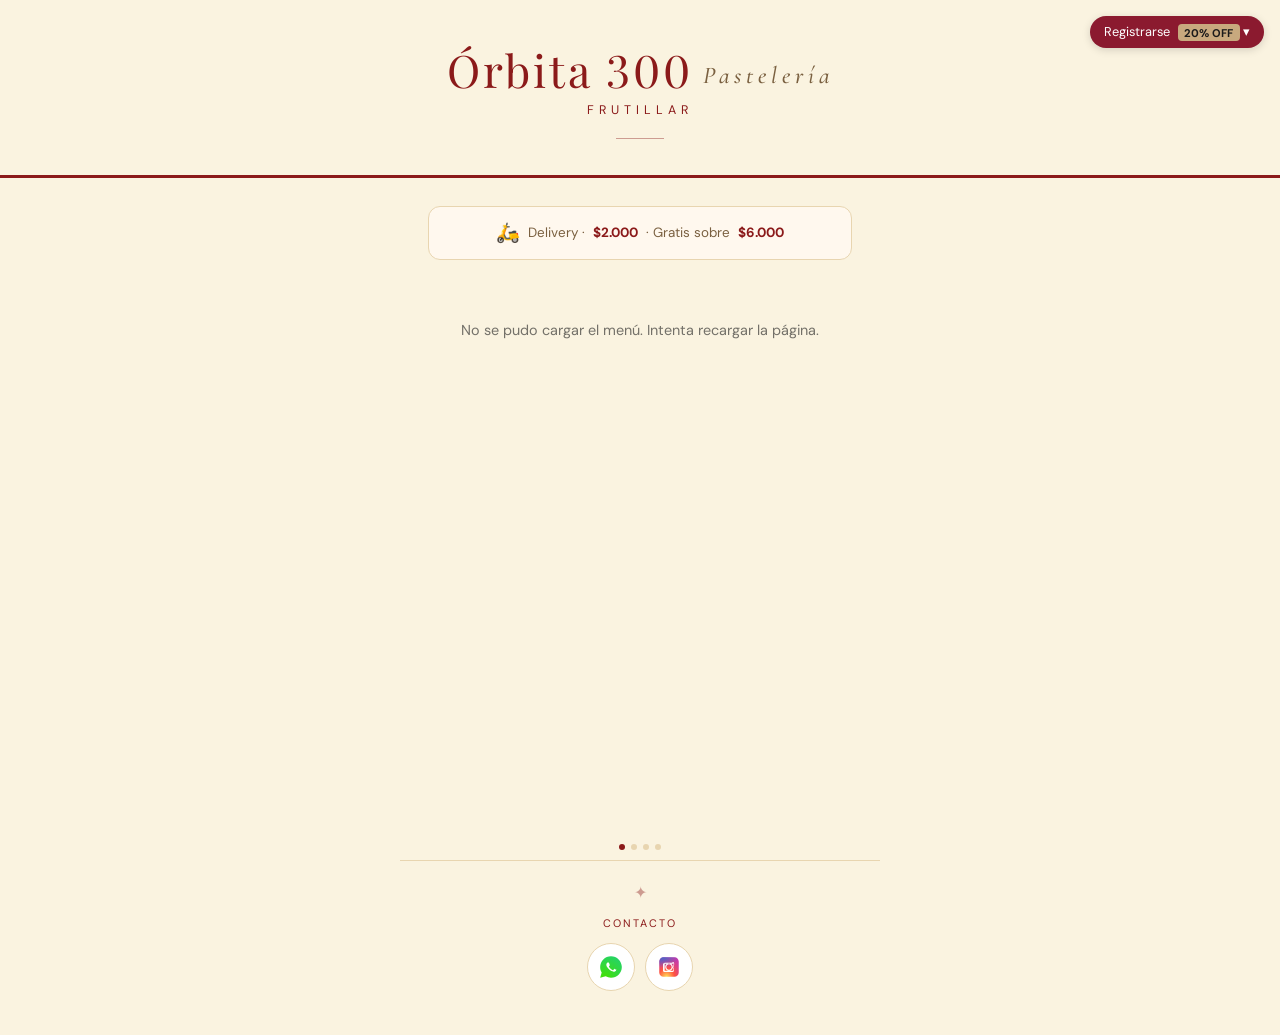
<file: pasteleria.html>
<!DOCTYPE html>
<html lang="es">
<head>
  <meta charset="UTF-8">
  <meta name="viewport" content="width=device-width, initial-scale=1.0">
  <title>Órbita 300 · Pastelería Casera</title>
  <link rel="icon" type="image/png" href="https://i.ibb.co/nqkMR2b8/Logo-rbita-300-removebg-preview.png">
  <link rel="apple-touch-icon" href="https://i.ibb.co/nqkMR2b8/Logo-rbita-300-removebg-preview.png">
  <meta property="og:title" content="Órbita 300 · Pastelería Casera">
  <meta property="og:description" content="Pastelería casera con delivery en Frutillar.">
  <meta property="og:image" content="https://i.ibb.co/nqkMR2b8/Logo-rbita-300-removebg-preview.png">
  <meta property="og:type" content="website">
  <link rel="stylesheet" href="css/base.css">
  <link rel="stylesheet" href="css/pasteleria.css">
  <link rel="stylesheet" href="css/carrito.css">
</head>
<body>

  <!-- ── Hero ── -->
  <header class="hero">
    <div class="logo">Órbita 300<span class="logo-line">Pastelería</span></div>
    <div class="logo-sub">Frutillar</div>
    <div class="dline"></div>
  </header>

  <!-- ── Menú ── -->
  <main class="menu-wrap">

    <div class="delivery-badge">
      <span class="icon">🛵</span>
      Delivery · <strong>$2.000</strong> · Gratis sobre <strong>$6.000</strong>
    </div>

    <!-- Los productos se renderizan aquí desde productos.js -->
    <div id="menu-productos"></div>

  </main>

  <!-- ── Slider ── -->
  <section class="slider-wrap">
    <div class="slider-track" id="track">
      <div class="slide" style="background-image:url('https://i.ibb.co/kfxTfN8/Muffins-1.jpg')"></div>
      <div class="slide" style="background-image:url('https://i.ibb.co/d4GJzmst/pie-de-limon-1.jpg')"></div>
      <div class="slide" style="background-image:url('https://i.ibb.co/BVPxChLW/pie-y-brownie-1.jpg')"></div>
      <div class="slide" style="position:relative;overflow:hidden">
        <div style="position:absolute;inset:0;background-image:url('https://i.ibb.co/v63HqGh6/Galletas-1.jpg');background-size:cover;background-position:center;filter:blur(14px) brightness(0.5);transform:scale(1.1)"></div>
        <div style="position:absolute;inset:0;background-image:url('https://i.ibb.co/v63HqGh6/Galletas-1.jpg');background-size:contain;background-position:center;background-repeat:no-repeat"></div>
      </div>
    </div>
  </section>
  <div class="slider-dots" id="dots">
    <div class="dot active"></div>
    <div class="dot"></div>
    <div class="dot"></div>
    <div class="dot"></div>
  </div>

  <!-- ── Footer ── -->
  <footer class="footer">
    <div class="footer-gold">✦</div>
    <div class="footer-label">Contacto</div>
    <div class="contact-btns">

      <!-- WhatsApp -->
      <a class="contact-btn" href="https://wa.me/56971019691" target="_blank" aria-label="WhatsApp">
        <svg xmlns="http://www.w3.org/2000/svg" viewBox="0 0 48 48">
          <radialGradient id="wag" cx="11.987" cy="44.637" r="44.222" gradientUnits="userSpaceOnUse">
            <stop offset="0" stop-color="#44e000"/>
            <stop offset="1" stop-color="#25d366"/>
          </radialGradient>
          <path fill="url(#wag)" d="M24 4C13 4 4 13 4 24c0 3.7 1 7.1 2.8 10.1L4 44l10.2-2.7C17.1 43 20.5 44 24 44c11 0 20-9 20-20S35 4 24 4z"/>
          <path fill="#fff" d="M34.5 29.2c-.5-.3-3-1.5-3.5-1.7-.5-.2-.8-.3-1.1.2s-1.3 1.7-1.6 2c-.3.4-.6.4-1.1.1-3-1.5-5-2.7-6.9-6.1-.5-.9.5-.8 1.5-2.8.2-.4.1-.7-.1-1-.2-.3-1.1-2.6-1.5-3.6-.4-.9-.8-.8-1.1-.8h-.9c-.3 0-.8.1-1.2.6-.4.5-1.6 1.5-1.6 3.8s1.6 4.4 1.8 4.7c.2.3 3.2 4.9 7.7 6.8 4.6 1.9 4.6 1.3 5.4 1.2.8-.1 2.6-1.1 3-2.1.4-1 .4-1.9.3-2.1-.1-.1-.4-.2-.9-.5z"/>
        </svg>
      </a>

      <!-- Instagram -->
      <a class="contact-btn" href="https://www.instagram.com/orbita300frutillar" target="_blank" aria-label="Instagram">
        <svg xmlns="http://www.w3.org/2000/svg" viewBox="0 0 48 48">
          <radialGradient id="igg1" cx="19.38" cy="42.035" r="44.899" gradientUnits="userSpaceOnUse">
            <stop offset="0" stop-color="#fd5"/>
            <stop offset=".328" stop-color="#ff543f"/>
            <stop offset=".348" stop-color="#fc5245"/>
            <stop offset=".504" stop-color="#e64771"/>
            <stop offset=".643" stop-color="#d53e91"/>
            <stop offset=".761" stop-color="#cc39a4"/>
            <stop offset=".841" stop-color="#c837ab"/>
          </radialGradient>
          <path fill="url(#igg1)" d="M34.017 41.99l-20 .019c-4.4.004-8.003-3.592-8.008-7.992l-.019-20c-.004-4.4 3.592-8.003 7.992-8.008l20-.019c4.4-.004 8.003 3.592 8.008 7.992l.019 20c.005 4.401-3.592 8.004-7.992 8.008z"/>
          <radialGradient id="igg2" cx="11.786" cy="5.54" r="29.813" gradientTransform="matrix(1 0 0 .6663 0 1.849)" gradientUnits="userSpaceOnUse">
            <stop offset="0" stop-color="#4168c9"/>
            <stop offset=".999" stop-color="#4168c9" stop-opacity="0"/>
          </radialGradient>
          <path fill="url(#igg2)" d="M34.017 41.99l-20 .019c-4.4.004-8.003-3.592-8.008-7.992l-.019-20c-.004-4.4 3.592-8.003 7.992-8.008l20-.019c4.4-.004 8.003 3.592 8.008 7.992l.019 20c.005 4.401-3.592 8.004-7.992 8.008z"/>
          <path fill="#fff" d="M24 31c-3.859 0-7-3.14-7-7s3.141-7 7-7 7 3.14 7 7-3.141 7-7 7zm0-12c-2.757 0-5 2.243-5 5s2.243 5 5 5 5-2.243 5-5-2.243-5-5-5zM31 24h2v2h-2zm1-7h-1v-1h1zm0 2v-1h1v1zm2 0h-1v-1h1zm-1-1h-1v-1h1zm-1-1h-1v-1h1zm-1 0v1h-1v-1zm0-2h1v1h-1zm1 1v-1h1v1zm-17 1c-1.1 0-2 .9-2 2v12c0 1.1.9 2 2 2h16c1.1 0 2-.9 2-2V18c0-1.1-.9-2-2-2H16zm16 14H16V18h16v12z"/>
          <circle cx="31.5" cy="16.5" r="1.5" fill="#fff"/>
        </svg>
      </a>

    </div>
  </footer>

  <!-- ── Botón flotante del carrito ── -->
  <button id="carrito-flotante" aria-label="Ver pedido">
    <span class="carrito-icon">🛒</span>
    <span class="carrito-count">0 items</span>
    <span class="carrito-sep">·</span>
    <span class="carrito-total">$0</span>
  </button>

  <!-- ── Modal de pedido ── -->
  <div id="modal-pedido" role="dialog" aria-modal="true" aria-label="Tu pedido">
    <div class="modal-panel">

      <div class="modal-header">
        <span class="modal-titulo">Tu Pedido</span>
        <button id="modal-cerrar" aria-label="Cerrar">✕</button>
      </div>

      <!-- Lista de items -->
      <div id="modal-lista-items"></div>

      <!-- Banner registro (para no registrados) -->
      <div id="banner-registro" style="display:none; background:#fff5e6; border:1px solid #f0c070; border-radius:8px; padding:10px 14px; font-size:0.85rem; color:#7a4800; text-align:center; margin-bottom:8px; cursor:pointer;">🎁 <strong>Regístrate</strong> y obtén un <strong>20% de descuento</strong> en tu primer pedido</div>

      <!-- Banner descuento primer pedido -->
      <div id="banner-descuento" style="display:none; background:#fff5e6; border:1px solid #f0c070; border-radius:8px; padding:10px 14px; font-size:0.85rem; color:#7a4800; text-align:center; margin-bottom:4px;"></div>

      <!-- Totales -->
      <div class="modal-totales">
        <div class="modal-fila">
          <span>Subtotal</span>
          <span id="modal-subtotal">$0</span>
        </div>
        <div class="modal-fila" id="modal-descuento-row" style="display:none">
          <span style="color:#2D6A4F; font-weight:600;">Descuento 🎉</span>
          <span id="modal-descuento-monto" style="color:#2D6A4F; font-weight:600;"></span>
        </div>
        <div class="modal-fila" id="modal-delivery-row" style="display:none">
          <span>Delivery</span>
          <span id="modal-delivery"></span>
        </div>
        <div id="modal-delivery-nota" style="display:none; font-size:0.75rem; color:#7A6040; font-style:italic; text-align:right; margin-top:-6px; margin-bottom:4px;"></div>
        <div class="modal-fila total">
          <span>Total</span>
          <span id="modal-total">$0</span>
        </div>
      </div>

      <!-- Retiro / Delivery -->
      <div class="modal-seccion-label">¿Cómo lo recibes?</div>
      <div class="modal-dos-btns">
        <button class="modal-opcion-btn" id="btn-retiro">Retiro en local</button>
        <button class="modal-opcion-btn" id="btn-delivery">
          Delivery <span class="delivery-tag">+$2.000</span>
        </button>
      </div>

      <!-- Dirección local (retiro) -->
      <div id="seccion-retiro" style="display:none; margin:.6rem 0;">
        <a href="https://maps.app.goo.gl/RQJpEevGV9xaCPWX9" target="_blank"
          style="display:flex; align-items:center; justify-content:center; gap:.5rem;
                 background:#fff; border:1.5px solid #8B1A2F; border-radius:10px;
                 padding:.7rem 1rem; color:#8B1A2F; text-decoration:none;
                 font-size:.9rem; font-weight:600;">
          📍 Ver ubicación del local
        </a>
      </div>

      <!-- Mensaje si delivery no está disponible -->
      <div id="delivery-mensaje" style="display:none; color:#e05555; font-size:.85rem; padding:.5rem 0; text-align:center;"></div>

      <!-- Sección ubicación (solo visible si elige delivery) -->
      <div id="seccion-ubicacion">
        <!-- Si tiene ubicación guardada -->
        <div id="ubicacion-guardada">
          <div class="modal-seccion-label">Ubicación guardada</div>
          <div class="ubicacion-guardada-texto" id="texto-ubicacion-guardada"></div>
          <button class="btn-link" id="btn-cambiar-ubicacion">Cambiar ubicación</button>
        </div>
        <!-- Selector de direcciones guardadas -->
        <div id="ubicacion-selector" style="display:none;">
          <div class="modal-seccion-label">Selecciona una dirección</div>
          <div id="lista-dirs-selector" style="margin-bottom:.6rem;"></div>
          <button class="btn-link" id="btn-nueva-ubicacion">+ Ingresar otra dirección</button>
        </div>
        <!-- Si no tiene o quiere ingresar nueva -->
        <div id="ubicacion-nueva">
          <div class="modal-seccion-label">Tu dirección</div>
          <input type="text" id="input-direccion" placeholder="Ej: Calle Los Aromos 45" maxlength="100"
            style="width:100%; padding:.7rem .9rem; border:1.5px solid #ddd; border-radius:10px; font-family:inherit; font-size:.92rem; outline:none; background:#fff; margin-bottom:.5rem;">
          <div style="font-size:.78rem;color:#999;margin-bottom:.6rem;">📦 Se envía junto al pedido para facilitar la entrega</div>
          <label class="chk-row">
            <input type="checkbox" id="chk-guardar">
            Guardar para los próximos pedidos
          </label>
        </div>
      </div>

      <!-- Nombre opcional -->
      <div class="modal-nombre-wrap">
        <div class="modal-seccion-label">Tu nombre (opcional)</div>
        <input type="text" id="input-nombre" placeholder="¿Cómo te llamas?" required>
      </div>

      <!-- Canal de envío -->
      <div class="modal-canal-label">Enviar pedido por</div>
      <div class="modal-enviar-btns">
        <button class="btn-enviar" id="btn-enviar-wsp">
          <svg xmlns="http://www.w3.org/2000/svg" width="18" height="18" viewBox="0 0 48 48">
            <path fill="white" d="M24 4C13 4 4 13 4 24c0 3.7 1 7.1 2.8 10.1L4 44l10.2-2.7C17.1 43 20.5 44 24 44c11 0 20-9 20-20S35 4 24 4z"/>
            <path fill="#25D366" d="M34.5 29.2c-.5-.3-3-1.5-3.5-1.7-.5-.2-.8-.3-1.1.2s-1.3 1.7-1.6 2c-.3.4-.6.4-1.1.1-3-1.5-5-2.7-6.9-6.1-.5-.9.5-.8 1.5-2.8.2-.4.1-.7-.1-1-.2-.3-1.1-2.6-1.5-3.6-.4-.9-.8-.8-1.1-.8h-.9c-.3 0-.8.1-1.2.6-.4.5-1.6 1.5-1.6 3.8s1.6 4.4 1.8 4.7c.2.3 3.2 4.9 7.7 6.8 4.6 1.9 4.6 1.3 5.4 1.2.8-.1 2.6-1.1 3-2.1.4-1 .4-1.9.3-2.1-.1-.1-.4-.2-.9-.5z"/>
          </svg>
          WhatsApp
        </button>

      </div>

    </div>
  </div>

  <!-- ── Scripts (ES Modules) ── -->
  <script type="module" src="js/app.js"></script>


  <!-- ── Modal Auth (registro / login / reset PIN) ── -->
  <div id="modal-auth" role="dialog" aria-modal="true" style="display:none; position:fixed; inset:0; background:rgba(0,0,0,.55); z-index:200; align-items:center; justify-content:center;">
    <div style="background:#fffaf3; border-radius:18px; padding:2rem 1.5rem; width:min(92vw,380px); position:relative; max-height:90vh; overflow-y:auto;">
      <button id="auth-cerrar" style="position:absolute; top:1rem; right:1rem; background:none; border:none; font-size:1.3rem; cursor:pointer; color:#888;">✕</button>

      <!-- ── VISTA PRINCIPAL: registro / login ── -->
      <div id="auth-vista-principal">

        <!-- Tabs -->
        <div style="display:flex; gap:.5rem; margin-bottom:1.5rem;">
          <button class="auth-tab activo" data-tab="registro" style="flex:1; padding:.6rem; border:none; border-radius:8px; cursor:pointer; font-family:inherit; font-size:.9rem; background:#8B1A2F; color:#fff;">Crear cuenta</button>
          <button class="auth-tab" data-tab="login" style="flex:1; padding:.6rem; border:none; border-radius:8px; cursor:pointer; font-family:inherit; font-size:.9rem; background:#f0ebe0; color:#555;">Ya tengo cuenta</button>
        </div>

        <!-- Beneficios -->
        <div id="auth-beneficios" style="background:#fdf6ec; border-radius:10px; padding:.9rem 1rem; margin-bottom:1.2rem; font-size:.82rem; color:#7a4a1e; line-height:1.7;">
          ✓ 20% de descuento en tu primer pedido 🎉<br>
          ✓ Descuentos y promociones exclusivas<br>
          ✓ Tus direcciones guardadas para pedir más rápido<br>
          ✓ Historial de tus pedidos
        </div>

        <!-- Form Registro -->
        <div id="tab-registro">
          <input id="auth-nombre" type="text" placeholder="Tu nombre" maxlength="60" autocomplete="name"
            style="width:100%; padding:.75rem 1rem; border:1.5px solid #ddd; border-radius:10px; font-family:inherit; font-size:.95rem; margin-bottom:.8rem; outline:none; background:#fff; box-sizing:border-box;">
          <input id="auth-email-reg" type="email" placeholder="tu@email.com" maxlength="120" autocomplete="email"
            style="width:100%; padding:.75rem 1rem; border:1.5px solid #ddd; border-radius:10px; font-family:inherit; font-size:.95rem; margin-bottom:.8rem; outline:none; background:#fff; box-sizing:border-box;">
          <p style="font-size:.75rem; color:#999; margin:-.4rem 0 .8rem .2rem;">📧 Lo usarás si olvidas tu PIN</p>
          <input id="auth-telefono-reg" type="tel" placeholder="9 1234 5678" maxlength="12" autocomplete="tel"
            style="width:100%; padding:.75rem 1rem; border:1.5px solid #ddd; border-radius:10px; font-family:inherit; font-size:.95rem; margin-bottom:.8rem; outline:none; background:#fff; box-sizing:border-box;">
          <input id="auth-pin-reg" type="password" placeholder="PIN (4 dígitos)" maxlength="4" inputmode="numeric" autocomplete="new-password"
            style="width:100%; padding:.75rem 1rem; border:1.5px solid #ddd; border-radius:10px; font-family:inherit; font-size:.95rem; margin-bottom:1rem; outline:none; background:#fff; box-sizing:border-box;">
          <button id="btn-registrar"
            style="width:100%; padding:.85rem; background:#8B1A2F; color:#fff; border:none; border-radius:10px; font-family:inherit; font-size:1rem; font-weight:bold; cursor:pointer;">
            Crear cuenta
          </button>
        </div>

        <!-- Form Login -->
        <div id="tab-login" style="display:none;">
          <input id="auth-telefono-login" type="tel" placeholder="9 1234 5678" maxlength="12" autocomplete="tel"
            style="width:100%; padding:.75rem 1rem; border:1.5px solid #ddd; border-radius:10px; font-family:inherit; font-size:.95rem; margin-bottom:.8rem; outline:none; background:#fff; box-sizing:border-box;">
          <input id="auth-pin-login" type="password" placeholder="PIN (4 dígitos)" maxlength="4" inputmode="numeric" autocomplete="current-password"
            style="width:100%; padding:.75rem 1rem; border:1.5px solid #ddd; border-radius:10px; font-family:inherit; font-size:.95rem; margin-bottom:.6rem; outline:none; background:#fff; box-sizing:border-box;">
          <button id="btn-login"
            style="width:100%; padding:.85rem; background:#8B1A2F; color:#fff; border:none; border-radius:10px; font-family:inherit; font-size:1rem; font-weight:bold; cursor:pointer;">
            Ingresar
          </button>
          <!-- Link olvidé PIN -->
          <button id="btn-olvide-pin"
            style="width:100%; margin-top:.8rem; background:none; border:none; color:#8B1A2F; font-family:inherit; font-size:.85rem; cursor:pointer; text-decoration:underline;">
            Olvidé mi PIN
          </button>
        </div>

      </div><!-- /auth-vista-principal -->

      <!-- ── VISTA VERIFICAR REGISTRO ── -->
      <div id="auth-vista-verificar-registro" style="display:none;">
        <h3 style="margin:0 0 .5rem; font-size:1.05rem; color:#3a1a0a;">Verifica tu email</h3>
        <p style="font-size:.85rem; color:#888; margin:0 0 1.2rem;">Enviamos un código de 6 dígitos a tu correo. Revisa tu bandeja (y spam). El código expira en 15 minutos.</p>
        <input id="auth-codigo-registro" type="text" placeholder="Código de 6 dígitos" maxlength="6" inputmode="numeric" autocomplete="one-time-code"
          style="width:100%; padding:.75rem 1rem; border:1.5px solid #ddd; border-radius:10px; font-family:inherit; font-size:1.3rem; letter-spacing:.3rem; text-align:center; margin-bottom:1rem; outline:none; background:#fff; box-sizing:border-box;">
        <button id="btn-confirmar-registro"
          style="width:100%; padding:.85rem; background:#8B1A2F; color:#fff; border:none; border-radius:10px; font-family:inherit; font-size:1rem; font-weight:bold; cursor:pointer;">
          Confirmar
        </button>
        <button id="btn-volver-desde-verificar" style="width:100%; margin-top:.8rem; background:none; border:none; color:#8B1A2F; font-family:inherit; font-size:.85rem; cursor:pointer; text-decoration:underline;">← Volver y corregir datos</button>
      </div>

      <!-- ── VISTA RESET — paso 1: pedir email ── -->
      <div id="auth-vista-reset-email" style="display:none;">
        <button id="btn-volver-desde-reset" style="background:none; border:none; color:#8B1A2F; font-family:inherit; font-size:.85rem; cursor:pointer; margin-bottom:1rem; padding:0;">← Volver</button>
        <h3 style="margin:0 0 .5rem; font-size:1.05rem; color:#3a1a0a;">Recuperar PIN</h3>
        <p style="font-size:.85rem; color:#888; margin:0 0 1.2rem;">Ingresa el email que registraste. Te enviaremos un código.</p>
        <input id="auth-email-reset" type="email" placeholder="tu@email.com" maxlength="120" autocomplete="email"
          style="width:100%; padding:.75rem 1rem; border:1.5px solid #ddd; border-radius:10px; font-family:inherit; font-size:.95rem; margin-bottom:1rem; outline:none; background:#fff; box-sizing:border-box;">
        <button id="btn-enviar-codigo"
          style="width:100%; padding:.85rem; background:#8B1A2F; color:#fff; border:none; border-radius:10px; font-family:inherit; font-size:1rem; font-weight:bold; cursor:pointer;">
          Enviar código
        </button>
      </div>

      <!-- ── VISTA RESET — paso 2: código + nuevo PIN ── -->
      <div id="auth-vista-reset-codigo" style="display:none;">
        <button id="btn-volver-desde-codigo" style="background:none; border:none; color:#8B1A2F; font-family:inherit; font-size:.85rem; cursor:pointer; margin-bottom:1rem; padding:0;">← Volver</button>
        <h3 style="margin:0 0 .5rem; font-size:1.05rem; color:#3a1a0a;">Ingresa el código</h3>
        <p style="font-size:.85rem; color:#888; margin:0 0 1.2rem;">Revisa tu email. El código expira en 15 minutos.</p>
        <input id="auth-codigo-otp" type="text" placeholder="Código de 6 dígitos" maxlength="6" inputmode="numeric" autocomplete="one-time-code"
          style="width:100%; padding:.75rem 1rem; border:1.5px solid #ddd; border-radius:10px; font-family:inherit; font-size:1.3rem; letter-spacing:.3rem; text-align:center; margin-bottom:.8rem; outline:none; background:#fff; box-sizing:border-box;">
        <input id="auth-pin-nuevo" type="password" placeholder="Nuevo PIN (4 dígitos)" maxlength="4" inputmode="numeric" autocomplete="new-password"
          style="width:100%; padding:.75rem 1rem; border:1.5px solid #ddd; border-radius:10px; font-family:inherit; font-size:.95rem; margin-bottom:1rem; outline:none; background:#fff; box-sizing:border-box;">
        <button id="btn-confirmar-reset"
          style="width:100%; padding:.85rem; background:#8B1A2F; color:#fff; border:none; border-radius:10px; font-family:inherit; font-size:1rem; font-weight:bold; cursor:pointer;">
          Cambiar PIN
        </button>
      </div>

      <div id="auth-error" style="color:#c0392b; font-size:.83rem; text-align:center; margin-top:.8rem; min-height:1.2em;"></div>
      <div id="auth-exito" style="color:#2d6a4f; font-size:.83rem; text-align:center; margin-top:.8rem; min-height:1.2em;"></div>
    </div>
  </div>

  <!-- Chip de sesión (esquina superior derecha) -->
  <div id="chip-sesion" style="display:none; position:fixed; top:1rem; right:1rem; z-index:100; background:#8B1A2F; color:#fff; border-radius:20px; padding:.4rem .9rem; font-size:.8rem; cursor:pointer; box-shadow:0 2px 8px rgba(0,0,0,.15);">
    <span id="chip-nombre"></span> ▾
  </div>
  <div id="menu-sesion" style="display:none; position:fixed; top:3rem; right:1rem; z-index:101; background:#fff; border-radius:12px; box-shadow:0 4px 16px rgba(0,0,0,.15); overflow:hidden; min-width:160px;">
    <button id="btn-ver-historial" style="width:100%; padding:.8rem 1rem; border:none; background:none; text-align:left; cursor:pointer; font-family:inherit; font-size:.9rem;">📋 Mis pedidos</button>
    <button id="btn-ver-perfil" style="width:100%; padding:.8rem 1rem; border:none; background:none; text-align:left; cursor:pointer; font-family:inherit; font-size:.9rem;">👤 Mi perfil</button>
    <button id="btn-agregar-email" style="display:none; width:100%; padding:.8rem 1rem; border:none; background:none; text-align:left; cursor:pointer; font-family:inherit; font-size:.9rem;">📧 Agregar email</button>
    <button id="btn-cerrar-sesion" style="width:100%; padding:.8rem 1rem; border:none; background:none; text-align:left; cursor:pointer; font-family:inherit; font-size:.9rem; color:#c0392b;">Cerrar sesión</button>
  </div>

  <!-- ── Modal Perfil ── -->
  <div id="modal-perfil" role="dialog" aria-modal="true" style="display:none; position:fixed; inset:0; background:rgba(0,0,0,.55); z-index:200; align-items:center; justify-content:center;">
    <div style="background:#fffaf3; border-radius:18px; padding:2rem 1.5rem; width:min(92vw,400px); position:relative; max-height:90vh; overflow-y:auto;">
      <button id="perfil-cerrar" style="position:absolute; top:1rem; right:1rem; background:none; border:none; font-size:1.3rem; cursor:pointer; color:#888;">✕</button>
      <h3 style="margin:0 0 1.5rem; font-size:1.1rem; color:#3a1a0a;">Mi perfil</h3>

      <!-- Nombre -->
      <div style="margin-bottom:1.2rem;">
        <label style="font-size:.78rem; color:#888; display:block; margin-bottom:.3rem;">Nombre</label>
        <div style="display:flex; gap:.5rem; align-items:center;">
          <input id="perfil-nombre" type="text" maxlength="60"
            style="flex:1; padding:.7rem 1rem; border:1.5px solid #ddd; border-radius:10px; font-family:inherit; font-size:.95rem; outline:none; background:#fff; box-sizing:border-box;">
          <button id="btn-guardar-nombre" style="padding:.7rem 1rem; background:#8B1A2F; color:#fff; border:none; border-radius:10px; font-family:inherit; font-size:.85rem; cursor:pointer; white-space:nowrap;">Guardar</button>
        </div>
      </div>

      <!-- Teléfono (solo lectura) -->
      <div style="margin-bottom:1.2rem;">
        <label style="font-size:.78rem; color:#888; display:block; margin-bottom:.3rem;">Teléfono</label>
        <div style="padding:.7rem 1rem; background:#f5f0e8; border-radius:10px; font-size:.95rem; color:#555;" id="perfil-telefono"></div>
        <p style="font-size:.72rem; color:#bbb; margin:.3rem 0 0 .2rem;">Para cambiar el teléfono contáctanos por Instagram o WhatsApp.</p>
      </div>

      <!-- Email -->
      <div style="margin-bottom:1.2rem;">
        <label style="font-size:.78rem; color:#888; display:block; margin-bottom:.3rem;">Email</label>
        <div style="display:flex; gap:.5rem; align-items:center;">
          <input id="perfil-email" type="email" maxlength="120" placeholder="tu@email.com"
            style="flex:1; padding:.7rem 1rem; border:1.5px solid #ddd; border-radius:10px; font-family:inherit; font-size:.95rem; outline:none; background:#fff; box-sizing:border-box;">
          <button id="btn-guardar-email-perfil" style="padding:.7rem 1rem; background:#8B1A2F; color:#fff; border:none; border-radius:10px; font-family:inherit; font-size:.85rem; cursor:pointer; white-space:nowrap;">Guardar</button>
        </div>
      </div>

      <!-- Direcciones guardadas -->
      <div style="margin-bottom:1.5rem;">
        <label style="font-size:.78rem; color:#888; display:block; margin-bottom:.6rem;">Direcciones guardadas</label>
        <div id="perfil-lista-direcciones" style="margin-bottom:.8rem;"></div>
        <div style="display:flex; gap:.5rem;">
          <input id="perfil-nueva-direccion" type="text" maxlength="200" placeholder="Agregar nueva dirección"
            style="flex:1; padding:.7rem 1rem; border:1.5px solid #ddd; border-radius:10px; font-family:inherit; font-size:.88rem; outline:none; background:#fff; box-sizing:border-box;">
          <button id="btn-agregar-direccion" style="padding:.7rem 1rem; background:#8B1A2F; color:#fff; border:none; border-radius:10px; font-family:inherit; font-size:.85rem; cursor:pointer; white-space:nowrap;">+ Agregar</button>
        </div>
      </div>

      <!-- Cambiar PIN -->
      <button id="btn-perfil-cambiar-pin"
        style="width:100%; padding:.8rem; background:none; border:1.5px solid #8B1A2F; color:#8B1A2F; border-radius:10px; font-family:inherit; font-size:.9rem; cursor:pointer;">
        🔑 Cambiar PIN
      </button>

      <div id="perfil-error" style="color:#c0392b; font-size:.83rem; text-align:center; margin-top:.8rem; min-height:1.2em;"></div>
      <div id="perfil-exito" style="color:#2d6a4f; font-size:.83rem; text-align:center; margin-top:.8rem; min-height:1.2em;"></div>
    </div>
  </div>

  <!-- Modal confirmación (eliminar dirección, etc.) -->
  <!-- Modal selección de variantes para promo seleccionable -->
  <div id="modal-seleccion-promo" role="dialog" aria-modal="true" style="display:none; position:fixed; inset:0; background:rgba(0,0,0,.6); z-index:300; align-items:center; justify-content:center;">
    <div style="background:#fffaf3; border-radius:18px; padding:1.8rem 1.5rem; width:min(90vw,400px); max-height:85vh; overflow-y:auto;">
      <h3 id="seleccion-promo-titulo" style="margin:0 0 .3rem; font-size:1.05rem; color:#3a1a0a;"></h3>
      <p id="seleccion-promo-desc" style="font-size:.82rem; color:#888; margin:0 0 1.2rem;"></p>
      <div id="seleccion-promo-campos"></div>
      <div style="display:flex; gap:.6rem; margin-top:1.2rem;">
        <button id="btn-confirmar-seleccion-promo" style="flex:1; padding:.8rem; background:#8B1A2F; color:#fff; border:none; border-radius:10px; font-family:inherit; font-size:.95rem; font-weight:bold; cursor:pointer;">Agregar al carrito</button>
        <button id="btn-cancelar-seleccion-promo" style="padding:.8rem 1rem; background:none; border:1.5px solid #ddd; border-radius:10px; font-family:inherit; font-size:.9rem; cursor:pointer; color:#555;">Cancelar</button>
      </div>
    </div>
  </div>

  <div id="modal-confirmar" role="dialog" aria-modal="true" style="display:none; position:fixed; inset:0; background:rgba(0,0,0,.6); z-index:300; align-items:center; justify-content:center;">
    <div style="background:#fffaf3; border-radius:18px; padding:2rem 1.5rem; width:min(88vw,360px); text-align:center;">
      <p id="confirmar-mensaje" style="font-size:.95rem; color:#3a1a0a; margin:0 0 .6rem; font-weight:600;"></p>
      <p id="confirmar-detalle" style="font-size:.85rem; color:#888; margin:0 0 1.5rem; font-style:italic;"></p>
      <div style="display:flex; gap:.8rem; justify-content:center;">
        <button id="confirmar-cancelar" style="flex:1; padding:.8rem; background:none; border:1.5px solid #ddd; border-radius:10px; font-family:inherit; font-size:.9rem; cursor:pointer; color:#555;">Cancelar</button>
        <button id="confirmar-ok" style="flex:1; padding:.8rem; background:#c0392b; color:#fff; border:none; border-radius:10px; font-family:inherit; font-size:.9rem; font-weight:bold; cursor:pointer;">Eliminar</button>
      </div>
    </div>
  </div>

  <!-- Modal agregar email (desde menú) -->
  <div id="modal-agregar-email" role="dialog" aria-modal="true" style="display:none; position:fixed; inset:0; background:rgba(0,0,0,.55); z-index:200; align-items:center; justify-content:center;">
    <div style="background:#fffaf3; border-radius:18px; padding:2rem 1.5rem; width:min(92vw,360px); position:relative;">
      <button id="cerrar-modal-email" style="position:absolute; top:1rem; right:1rem; background:none; border:none; font-size:1.3rem; cursor:pointer; color:#888;">✕</button>
      <h3 style="margin:0 0 .5rem; font-size:1.05rem; color:#3a1a0a;">Agregar email</h3>
      <p style="font-size:.85rem; color:#888; margin:0 0 1.2rem;">Lo necesitarás si alguna vez olvidas tu PIN.</p>
      <input id="input-email-nuevo" type="email" placeholder="tu@email.com" maxlength="120" autocomplete="email"
        style="width:100%; padding:.75rem 1rem; border:1.5px solid #ddd; border-radius:10px; font-family:inherit; font-size:.95rem; margin-bottom:1rem; outline:none; background:#fff; box-sizing:border-box;">
      <button id="btn-guardar-email"
        style="width:100%; padding:.85rem; background:#8B1A2F; color:#fff; border:none; border-radius:10px; font-family:inherit; font-size:1rem; font-weight:bold; cursor:pointer;">
        Guardar
      </button>
      <div id="email-error" style="color:#c0392b; font-size:.83rem; text-align:center; margin-top:.8rem; min-height:1.2em;"></div>
      <div id="email-exito" style="color:#2d6a4f; font-size:.83rem; text-align:center; margin-top:.8rem; min-height:1.2em;"></div>
    </div>
  </div>

  <!-- Modal historial -->
  <div id="modal-historial" role="dialog" aria-modal="true" style="display:none; position:fixed; inset:0; background:rgba(0,0,0,.55); z-index:200; align-items:center; justify-content:center;">
    <div style="background:#fffaf3; border-radius:18px; padding:1.5rem; width:min(92vw,420px); max-height:80vh; overflow-y:auto; position:relative;">
      <button id="historial-cerrar" style="position:absolute; top:1rem; right:1rem; background:none; border:none; font-size:1.3rem; cursor:pointer; color:#888;">✕</button>
      <h3 style="font-size:1.1rem; color:#8B1A2F; margin-bottom:1.2rem;">Mis pedidos</h3>
      <div id="lista-historial"></div>
    </div>
  </div>
</body>
</html>
</file>
<file: css/base.css>
/* ─────────────────────────────────────────
   base.css — variables, reset y tipografía
   Compartido por TODAS las páginas
   ───────────────────────────────────────── */

/* Fuentes */
@import url('https://fonts.googleapis.com/css2?family=Bebas+Neue&family=DM+Sans:wght@400;500;600&family=Playfair+Display:ital,wght@0,600;1,600&family=Cormorant+Garamond:ital,wght@1,400;1,500&display=swap');

/* Reset */
*, *::before, *::after {
  box-sizing: border-box;
  margin: 0;
  padding: 0;
}

/* Variables globales compartidas */
:root {
  --font-display:  'Playfair Display', serif;
  --font-italic:   'Cormorant Garamond', serif;
  --font-caps:     'Bebas Neue', sans-serif;
  --font-body:     'DM Sans', sans-serif;

  --radius-sm:  8px;
  --radius-md:  12px;
  --radius-lg:  20px;
  --radius-full: 9999px;

  --transition: 0.2s ease;
}

html {
  -webkit-text-size-adjust: 100%;
  scroll-behavior: smooth;
}

body {
  font-family: var(--font-body);
  min-height: 100vh;
  line-height: 1.5;
  -webkit-font-smoothing: antialiased;
}

button {
  font-family: var(--font-body);
  cursor: pointer;
  border: none;
  background: none;
}

a {
  text-decoration: none;
}

img {
  max-width: 100%;
  display: block;
}

/* Scrollbar personalizada */
::-webkit-scrollbar { width: 6px; }
::-webkit-scrollbar-track { background: transparent; }
::-webkit-scrollbar-thumb { border-radius: 10px; }

/* Utilidades */
.sr-only {
  position: absolute;
  width: 1px; height: 1px;
  padding: 0; margin: -1px;
  overflow: hidden;
  clip: rect(0,0,0,0);
  white-space: nowrap;
  border-width: 0;
}

.error-msg {
  text-align: center;
  padding: 32px 16px;
  font-size: 0.9rem;
  opacity: 0.6;
}
</file>
<file: css/pasteleria.css>
/* ─────────────────────────────────────────
   pasteleria.css — estilos de pasteleria.html
   ───────────────────────────────────────── */

/* Variables de la página */
:root {
  --primary: #8B1A1A;
  --bg:      #FAF3E0;
  --card:    #FFF8EE;
  --border:  #E8D5B0;
  --text:    #1A1A1A;
  --muted:   #7A6040;
}

body {
  background: var(--bg);
  color: var(--text);
}

::-webkit-scrollbar-track { background: var(--bg); }
::-webkit-scrollbar-thumb { background: var(--border); }
::-webkit-scrollbar-thumb:hover { background: var(--primary); }

/* ── Hero ── */
.hero {
  border-bottom: 3px solid var(--primary);
  padding: clamp(32px, 8vw, 48px) 24px clamp(24px, 6vw, 36px);
  text-align: center;
}

.logo {
  font-family: var(--font-display);
  font-size: clamp(2rem, 8vw, 2.8rem);
  letter-spacing: 3px;
  color: var(--primary);
  line-height: 1;
  font-variant-numeric: lining-nums;
}

.logo-line {
  font-family: var(--font-italic);
  font-size: clamp(1.1rem, 4vw, 1.5rem);
  font-style: italic;
  font-weight: 500;
  letter-spacing: 5px;
  color: var(--muted);
  margin-left: 10px;
  vertical-align: middle;
}

.logo-sub {
  font-size: clamp(0.65rem, 2vw, 0.78rem);
  letter-spacing: 5px;
  text-transform: uppercase;
  color: var(--primary);
  margin-top: 8px;
}

.dline {
  width: 48px;
  height: 1px;
  background: var(--primary);
  opacity: 0.4;
  margin: 18px auto 0;
}

/* ── Layout ── */
.menu-wrap {
  max-width: 480px;
  margin: 0 auto;
  padding: clamp(20px, 5vw, 28px) clamp(18px, 5vw, 28px) 100px;
}

/* ── Delivery badge ── */
.delivery-badge {
  display: flex;
  align-items: center;
  justify-content: center;
  gap: 8px;
  background: var(--card);
  border: 1px solid var(--border);
  border-radius: var(--radius-md);
  padding: 12px 20px;
  margin-bottom: 28px;
  font-size: 0.84rem;
  color: var(--muted);
  white-space: nowrap;
}

.delivery-badge .icon { font-size: 1.2rem; flex-shrink: 0; }
.delivery-badge strong { color: var(--primary); }

/* ── Categorías ── */
.cat-label {
  font-family: var(--font-caps);
  font-size: clamp(0.85rem, 3vw, 1rem);
  letter-spacing: 4px;
  color: var(--primary);
  border-left: 3px solid var(--primary);
  padding-left: 10px;
  margin: 28px 0 6px;
}

.cat-label:first-of-type { margin-top: 0; }

.cat-note {
  font-size: clamp(0.72rem, 2vw, 0.8rem);
  color: var(--muted);
  font-style: italic;
  margin-bottom: 10px;
}

/* ── Items ── */
.item {
  display: flex;
  align-items: center;
  justify-content: space-between;
  padding: clamp(10px, 3vw, 14px) 0;
  border-bottom: 0.5px solid var(--border);
  font-size: 0.95rem;
  gap: 8px;
}

.item:last-child { border-bottom: none; }

.item-clickable {
  cursor: pointer;
  transition: background var(--transition);
  border-radius: var(--radius-sm);
  padding-left: 4px;
  padding-right: 4px;
}

.item-clickable:active { background: var(--card); }

.item-left {
  display: flex;
  align-items: center;
  gap: 12px;
  flex: 1;
}

.item-left::before {
  content: '';
  display: inline-block;
  width: 6px; height: 6px;
  border-radius: 50%;
  background: var(--primary);
  flex-shrink: 0;
}

.item-name { font-weight: 600; color: var(--text); }

.item-qty {
  font-size: 0.75rem;
  color: var(--muted);
  margin-left: 6px;
  font-weight: 400;
}

.item-price {
  font-weight: 600;
  color: var(--primary);
  white-space: nowrap;
  flex-shrink: 0;
}

/* ── Item card (trozo / entero) ── */
.item-card {
  background: var(--card);
  border: 1px solid var(--border);
  border-radius: var(--radius-md);
  padding: clamp(10px, 3vw, 14px) 14px;
  margin-bottom: 8px;
  border-bottom: 1px solid var(--border) !important;
}

.item-card:last-child {
  border-bottom: 1px solid var(--border) !important;
}

.item-card:active {
  border-color: var(--primary);
  background: #fff5ee;
}


.item-galleta {
  flex-direction: column;
  align-items: flex-start;
  gap: 10px;
}

.galleta-opciones {
  display: flex;
  gap: 8px;
  width: 100%;
}

.galleta-variante-wrap {
  flex: 1;
  display: flex;
  flex-direction: column;
  gap: 6px;
}

.galleta-btn {
  width: 100%;
  display: flex;
  flex-direction: column;
  align-items: center;
  gap: 2px;
  background: var(--card);
  border: 1px solid var(--border);
  border-radius: var(--radius-md);
  padding: 10px 8px;
  transition: border-color var(--transition);
  cursor: pointer;
}

.galleta-btn:active,
.galleta-btn.activo {
  border-color: var(--primary);
  background: #fff5ee;
}

.galleta-btn-label {
  font-size: 0.72rem;
  color: var(--muted);
  text-transform: uppercase;
  letter-spacing: 1px;
}

.galleta-btn-precio {
  font-size: 0.9rem;
  font-weight: 600;
  color: var(--primary);
}

/* ── Control + / - ── */
.qty-control {
  display: flex;
  align-items: center;
  gap: 6px;
  flex-shrink: 0;
}

.qty-btn {
  width: 28px; height: 28px;
  border-radius: 50%;
  border: 1px solid var(--border);
  background: var(--card);
  color: var(--primary);
  font-size: 1rem;
  display: flex; align-items: center; justify-content: center;
  transition: border-color var(--transition);
  cursor: pointer;
}

.qty-btn:active { border-color: var(--primary); }

.qty-num {
  min-width: 20px;
  text-align: center;
  font-weight: 600;
  font-size: 0.95rem;
}

.qty-agregar {
  background: var(--primary);
  color: white;
  border-radius: var(--radius-full);
  padding: 6px 14px;
  font-size: 0.8rem;
  font-weight: 600;
  transition: opacity var(--transition);
  cursor: pointer;
}

.qty-agregar:active { opacity: 0.8; }
.qty-agregar.agregado { background: #2D6A4F; }

.galleta-control {
  width: 100%;
  justify-content: center;
}

/* ── Slider ── */
.slider-wrap {
  position: relative;
  width: 100%;
  max-width: 480px;
  margin: 0 auto;
  overflow: hidden;
  aspect-ratio: 4/3;
}

.slider-track {
  display: flex;
  height: 100%;
  transition: transform 0.5s ease;
}

.slide {
  min-width: 100%;
  height: 100%;
  background-size: cover;
  background-position: center;
}

.slider-dots {
  display: flex;
  justify-content: center;
  gap: 6px;
  padding: 10px 0;
  background: var(--bg);
}

.dot {
  width: 6px; height: 6px;
  border-radius: 50%;
  background: var(--border);
  cursor: pointer;
  transition: background var(--transition);
}

.dot.active { background: var(--primary); }

/* ── Footer ── */
.footer {
  text-align: center;
  padding: 20px 24px 44px;
  border-top: 1px solid var(--border);
  max-width: 480px;
  margin: 0 auto;
}

.footer-gold { color: var(--primary); font-size: 1rem; opacity: 0.4; margin-bottom: 10px; }
.footer-label { font-size: 0.68rem; letter-spacing: 2px; text-transform: uppercase; color: var(--primary); margin-bottom: 12px; }

.contact-btns { display: flex; justify-content: center; gap: 10px; }

.contact-btn {
  display: inline-flex;
  align-items: center;
  justify-content: center;
  border: 1px solid var(--border);
  border-radius: 50%;
  padding: 10px;
  text-decoration: none;
  transition: border-color var(--transition);
  background: white;
}

.contact-btn:hover { border-color: var(--primary); }
.contact-btn svg { width: 26px; height: 26px; flex-shrink: 0; }
</file>
<file: css/carrito.css>
/* ─────────────────────────────────────────
   carrito.css — botón flotante y modal de pedido
   ───────────────────────────────────────── */

/* ── Botón flotante ── */
#carrito-flotante {
  position: fixed;
  bottom: 24px;
  left: 50%;
  transform: translateX(-50%) translateY(100px);
  display: flex;
  align-items: center;
  gap: 12px;
  background: var(--primary);
  color: white;
  border: none;
  border-radius: var(--radius-full);
  padding: 14px 24px;
  font-family: var(--font-body);
  font-size: 0.9rem;
  font-weight: 600;
  cursor: pointer;
  box-shadow: 0 4px 24px rgba(139, 26, 26, 0.35);
  transition: transform 0.35s cubic-bezier(0.34, 1.56, 0.64, 1), opacity 0.2s;
  opacity: 0;
  z-index: 100;
  white-space: nowrap;
}

#carrito-flotante.visible {
  transform: translateX(-50%) translateY(0);
  opacity: 1;
}

#carrito-flotante:active { opacity: 0.85; }

.carrito-icon { font-size: 1.1rem; }
.carrito-sep { opacity: 0.4; }

/* ── Modal overlay ── */
#modal-pedido {
  position: fixed;
  inset: 0;
  background: rgba(0,0,0,0.5);
  z-index: 200;
  display: flex;
  align-items: flex-end;
  justify-content: center;
  opacity: 0;
  pointer-events: none;
  transition: opacity 0.25s ease;
}

#modal-pedido.visible {
  opacity: 1;
  pointer-events: all;
}

/* ── Modal panel ── */
.modal-panel {
  background: var(--bg);
  width: 100%;
  max-width: 480px;
  border-radius: 20px 20px 0 0;
  padding: 24px 24px 40px;
  max-height: 90vh;
  overflow-y: auto;
  transform: translateY(100%);
  transition: transform 0.3s cubic-bezier(0.34, 1.2, 0.64, 1);
}

#modal-pedido.visible .modal-panel {
  transform: translateY(0);
}

/* ── Modal header ── */
.modal-header {
  display: flex;
  align-items: center;
  justify-content: space-between;
  margin-bottom: 20px;
}

.modal-titulo {
  font-family: var(--font-caps);
  font-size: 1.2rem;
  letter-spacing: 3px;
  color: var(--primary);
}

#modal-cerrar {
  width: 32px; height: 32px;
  border-radius: 50%;
  border: 1px solid var(--border);
  background: var(--card);
  color: var(--muted);
  font-size: 1rem;
  display: flex; align-items: center; justify-content: center;
  cursor: pointer;
  transition: border-color var(--transition);
}
#modal-cerrar:hover { border-color: var(--primary); color: var(--primary); }

/* ── Lista de items ── */
#modal-lista-items {
  margin-bottom: 16px;
  border-bottom: 1px solid var(--border);
  padding-bottom: 16px;
}

.modal-item {
  display: flex;
  align-items: center;
  justify-content: space-between;
  padding: 10px 0;
  border-bottom: 0.5px solid var(--border);
  gap: 8px;
}

.modal-item:last-child { border-bottom: none; }

.modal-item-info {
  display: flex;
  flex-direction: column;
  gap: 6px;
  flex: 1;
}

.modal-item-nombre {
  font-weight: 600;
  font-size: 0.9rem;
}

.modal-variante {
  font-size: 0.75rem;
  color: var(--muted);
  font-weight: 400;
}

.modal-item-qty {
  display: flex;
  align-items: center;
  gap: 8px;
}

.modal-item-precio {
  font-weight: 600;
  color: var(--primary);
  white-space: nowrap;
  font-size: 0.9rem;
}

/* ── Totales ── */
.modal-totales {
  display: flex;
  flex-direction: column;
  gap: 6px;
  margin-bottom: 20px;
  font-size: 0.88rem;
}

.modal-fila {
  display: flex;
  justify-content: space-between;
  color: var(--muted);
}

.modal-fila.total {
  font-size: 1rem;
  font-weight: 700;
  color: var(--text);
  margin-top: 4px;
  padding-top: 8px;
  border-top: 1px solid var(--border);
}

.modal-delivery-gratis { color: #2D6A4F; font-weight: 600; }

/* ── Sección retiro/delivery ── */
.modal-seccion-label {
  font-size: 0.7rem;
  letter-spacing: 2px;
  text-transform: uppercase;
  color: var(--muted);
  margin-bottom: 10px;
}

.modal-dos-btns {
  display: flex;
  gap: 10px;
  margin-bottom: 16px;
}

.modal-opcion-btn {
  flex: 1;
  padding: 12px 8px;
  border: 1px solid var(--border);
  border-radius: var(--radius-md);
  background: var(--card);
  color: var(--muted);
  font-size: 0.85rem;
  font-weight: 600;
  cursor: pointer;
  transition: border-color var(--transition), color var(--transition);
  display: flex;
  flex-direction: column;
  align-items: center;
  gap: 4px;
}

.modal-opcion-btn.activo {
  border-color: var(--primary);
  color: var(--primary);
  background: #fff5ee;
}

.delivery-tag {
  font-size: 0.72rem;
  font-weight: 400;
  color: var(--muted);
}

.delivery-tag.gratis { color: #2D6A4F; }

/* Delivery no disponible */
.modal-opcion-btn.no-disponible {
  opacity: 0.45;
  cursor: not-allowed;
  pointer-events: none;
  filter: grayscale(1);
}
#delivery-mensaje {
  font-size: .82rem;
  color: #c0392b;
  text-align: center;
  padding: .3rem 0 .1rem;
  min-height: 1.2em;
}

/* ── Sección ubicación ── */
#seccion-ubicacion {
  margin-bottom: 16px;
  background: var(--card);
  border: 1px solid var(--border);
  border-radius: var(--radius-md);
  padding: 14px;
  display: none;
}

#ubicacion-guardada { display: none; }

.ubicacion-guardada-texto {
  font-size: 0.82rem;
  color: var(--text);
  margin-bottom: 8px;
}

.btn-link {
  font-size: 0.78rem;
  color: var(--primary);
  background: none;
  border: none;
  cursor: pointer;
  text-decoration: underline;
}

#btn-gps {
  width: 100%;
  padding: 10px;
  border: 1px dashed var(--border);
  border-radius: var(--radius-md);
  background: none;
  color: var(--muted);
  font-size: 0.85rem;
  cursor: pointer;
  margin-bottom: 8px;
  transition: border-color var(--transition);
}
#btn-gps:hover { border-color: var(--primary); color: var(--primary); }

#input-direccion {
  width: 100%;
  padding: 10px 12px;
  border: 1px solid var(--border);
  border-radius: var(--radius-md);
  background: white;
  font-family: var(--font-body);
  font-size: 0.85rem;
  color: var(--text);
  outline: none;
  margin-bottom: 8px;
}
#input-direccion:focus { border-color: var(--primary); }

.chk-row {
  display: flex;
  align-items: center;
  gap: 8px;
  font-size: 0.8rem;
  color: var(--muted);
  cursor: pointer;
}

/* ── Nombre opcional ── */
.modal-nombre-wrap {
  margin-bottom: 20px;
}

#input-nombre {
  width: 100%;
  padding: 10px 12px;
  border: 1px solid var(--border);
  border-radius: var(--radius-md);
  background: white;
  font-family: var(--font-body);
  font-size: 0.85rem;
  color: var(--text);
  outline: none;
}
#input-nombre:focus { border-color: var(--primary); }

/* ── Botones enviar ── */
.modal-canal-label {
  font-size: 0.7rem;
  letter-spacing: 2px;
  text-transform: uppercase;
  color: var(--muted);
  margin-bottom: 10px;
}

.modal-enviar-btns {
  display: flex;
  gap: 10px;
}

.btn-enviar {
  flex: 1;
  display: flex;
  align-items: center;
  justify-content: center;
  gap: 8px;
  padding: 14px;
  border-radius: var(--radius-md);
  font-size: 0.88rem;
  font-weight: 600;
  cursor: pointer;
  border: 1px solid transparent;
  transition: opacity var(--transition);
}

.btn-enviar:disabled { opacity: 0.5; cursor: not-allowed; }
.btn-enviar:active { opacity: 0.8; }

#btn-enviar-wsp {
  background: #25D366;
  color: white;
}

#btn-enviar-ig {
  background: white;
  border-color: var(--border);
  color: var(--text);
}

/* Bloquear scroll del body cuando modal está abierto */
body.modal-open { overflow: hidden; }
</file>
